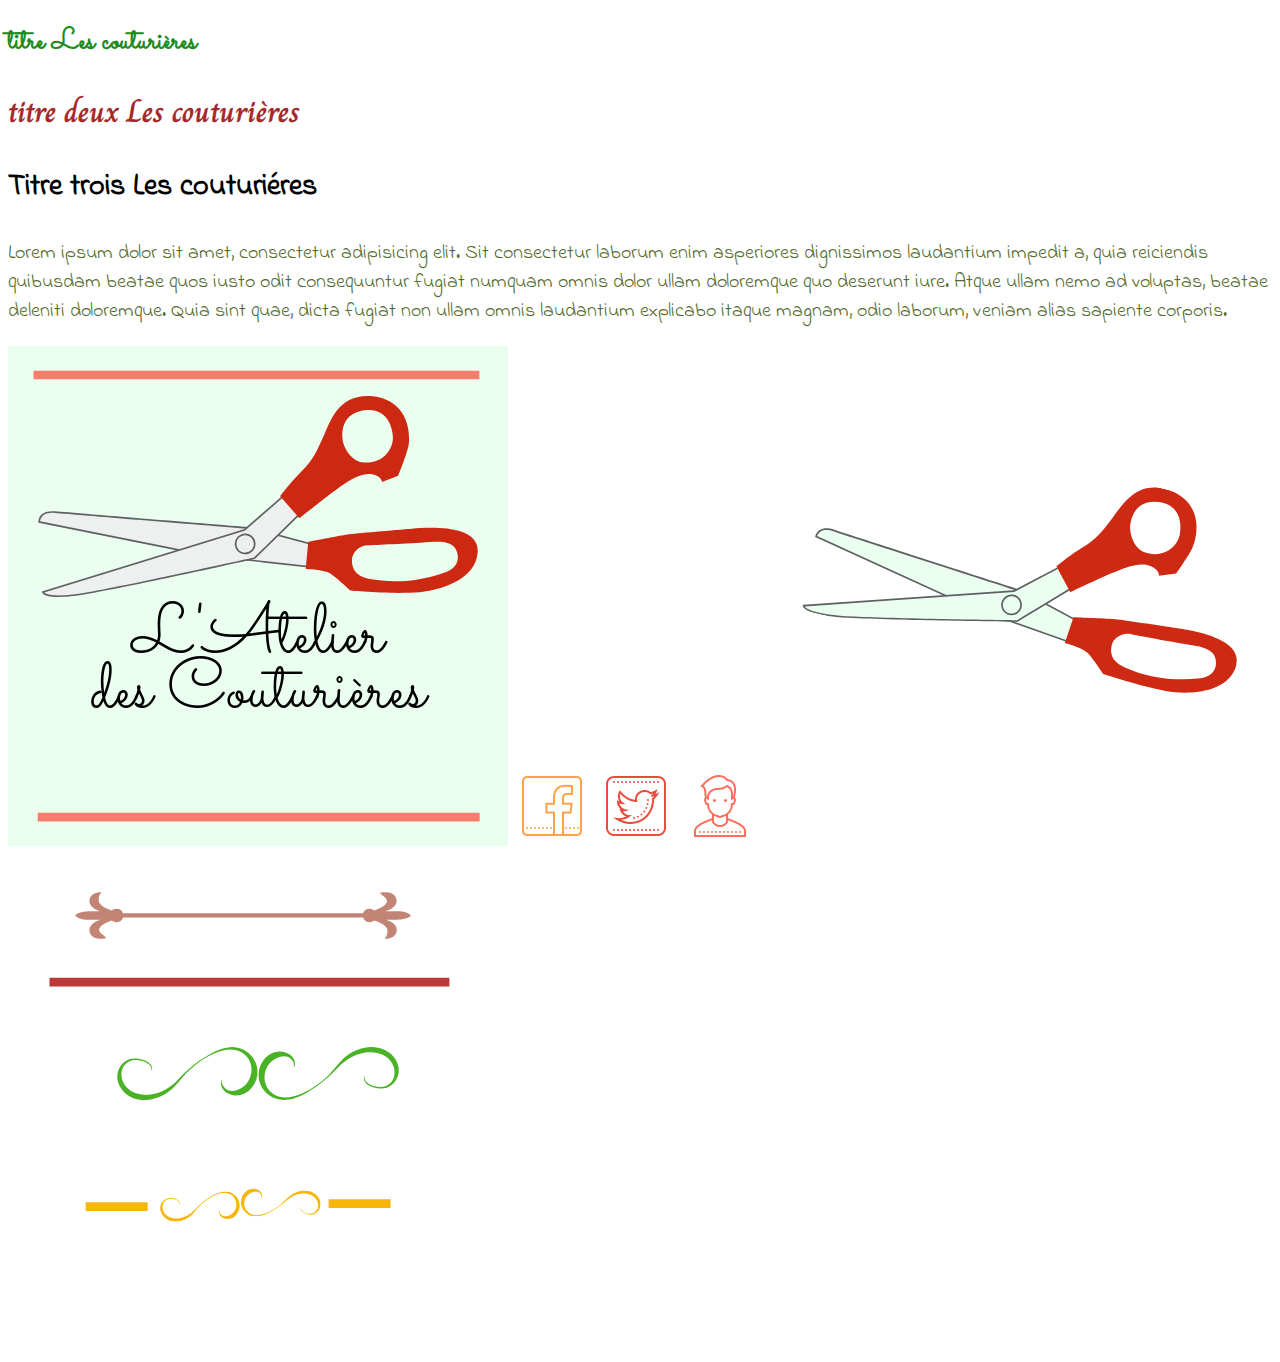
<file: image/couturiérePresentation/index.html>
<!DOCTYPE html>
<html lang="en">
<head>
    <meta charset="UTF-8">
    <link rel="stylesheet" href="css/style.css">
    <link href="https://fonts.googleapis.com/css?family=Thasadith" rel="stylesheet"> 
    <link href="https://fonts.googleapis.com/css?family=Happy+Monkey|Thasadith" rel="stylesheet">
    <link href="https://fonts.googleapis.com/css?family=Happy+Monkey|Indie+Flower|Thasadith" rel="stylesheet"> 
     <link href="https://fonts.googleapis.com/css?family=Happy+Monkey|Indie+Flower|Sacramento|Thasadith" rel="stylesheet"> 
     <link href="https://fonts.googleapis.com/css?family=Charm" rel="stylesheet">
    <title>Charte graphique</title>
</head>
<body>
   
   
   
    <h1>titre Les couturières</h1>
    
    <h2>titre deux Les couturières</h2>
    
    <h3>Titre trois Les couturiéres</h3>
    
    
    <p>Lorem ipsum dolor sit amet, consectetur adipisicing elit. Sit consectetur laborum enim asperiores dignissimos laudantium impedit a, quia reiciendis quibusdam beatae quos iusto odit consequuntur fugiat numquam omnis dolor ullam doloremque quo deserunt iure. Atque ullam nemo ad voluptas, beatae deleniti doloremque. Quia sint quae, dicta fugiat non ullam omnis laudantium explicabo itaque magnam, odio laborum, veniam alias sapiente corporis.</p>
    
    
    
    <img src="img/Vidi%20Deuxe(1).png" alt="">
    
    
    
    <img src="img/icons8-facebook-80(1).png" alt="">
    <img src="img/icons8-twitter-squared-80.png" alt="">
    
<img src="img/icons8-user-80.png" alt="">
    
    
    
    <img src="img/Vidi%20Deuxe.png" alt="">

    
    <img src="img/barre.png" alt="">
     
    
    
  
    
    
    
    
    
    
    
</body>
</html>
</file>
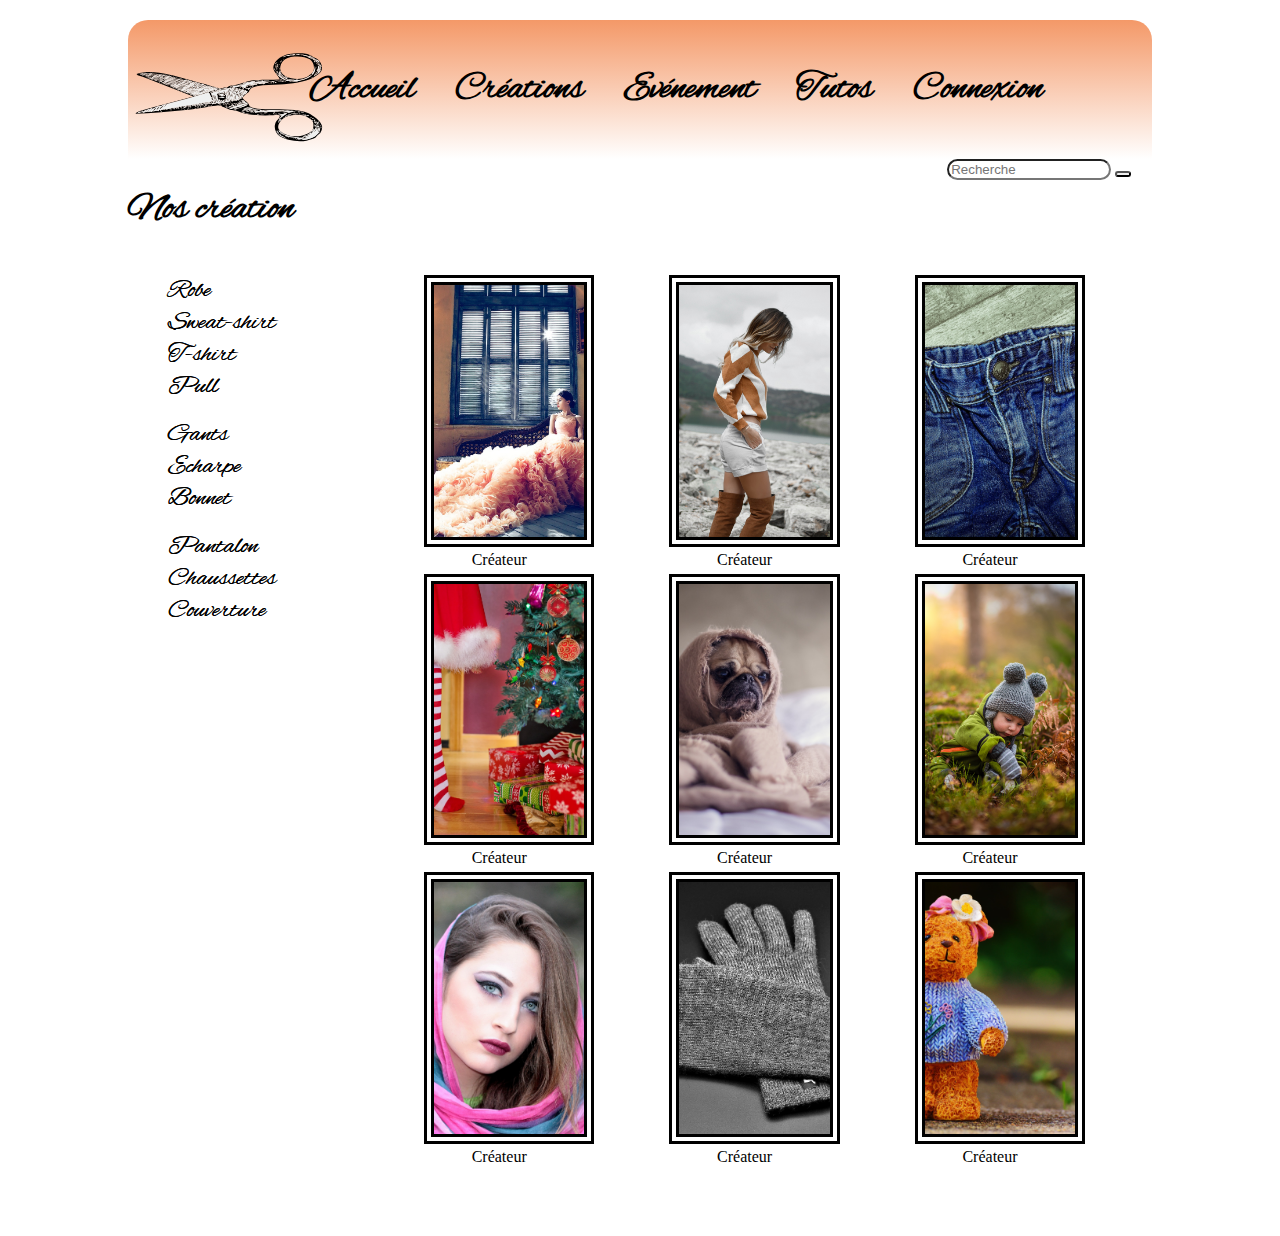
<file: Couture-htmlOnly/creation.html>
<!DOCTYPE html>
<html>

<head>
    <meta charset="UTF-8">
    <meta name="viewport" content="width=device-width, initial-scale=1.0">
    <meta http-equiv="X-UA-Compatible" content="ie=edge">
    <link rel="stylesheet" href="https://use.fontawesome.com/releases/v5.6.3/css/all.css" integrity="sha384-UHRtZLI+pbxtHCWp1t77Bi1L4ZtiqrqD80Kn4Z8NTSRyMA2Fd33n5dQ8lWUE00s/"
        crossorigin="anonymous">
    <link rel="stylesheet" href="https://stackpath.bootstrapcdn.com/bootstrap/4.2.1/css/bootstrap.min.css" integrity="sha384-GJzZqFGwb1QTTN6wy59ffF1BuGJpLSa9DkKMp0DgiMDm4iYMj70gZWKYbI706tWS"
        crossorigin="anonymous">
    <link rel="stylesheet" href="css/generale.css">
    <link rel="stylesheet" href="css/creation.css">
    <title>Document</title>
</head>

<body>
    <main>

        <!-- NAV BAR -->

        <nav>
            <div class="ciseau"></div>
            <ul>

                <li><a href="Index.html">Accueil</a></li>
                <li><a href="creation.html">Créations</a></li>
                <li><a href="#">Evénement</a></li>
                <li class="tuto-hover">Tutos
                    <ul class="tuto">
                        <li><a href="tuto-niveau.html">Niveau</a></li>
                        <li><a href="tuto-type.html">Support</a></li>
                    </ul>
                </li>
                <li><a href="#">Connexion</a></li>
            </ul>
        </nav>
        <section class="central-top">
            <h1>Nos création</h1>
            <div>
                <input type="search" placeholder="Recherche" name="barreDeRecherche">
                <button class="btn btn-light"><i class="fas fa-search"></i></button>
            </div>
        </section>

        <!-- SECTION CENTRAL -->

        <section class="central-creation">
            <aside>
                <ul>
                    <li>Robe</li>
                    <li>Sweat-shirt</li>
                    <li>T-shirt</li>
                    <li>Pull</li>
                </ul>
                <ul>
                    <li>Gants</li>
                    <li>Echarpe</li>
                    <li>Bonnet</li>
                </ul>
                <ul>
                    <li>Pantalon</li>
                    <li>Chaussettes</li>
                    <li>Couverture</li>
                </ul>
            </aside>

            <article class="description">
                <figure>
                    <img src="image/creations/robeMariePeau.jpg" alt="">
                    <figcaption> <a href="#">Créateur</a></figcaption>
                </figure>
                <figure>
                    <img src="image/creations/sweat-shirt.jpg" alt="">
                    <figcaption> <a href="#">Créateur</a></figcaption>
                </figure>
                <figure>
                    <img src="image/creations/pantalon.jpg" alt="">
                    <figcaption> <a href="#">Créateur</a></figcaption>
                </figure>
                <figure>
                    <img src="image/creations/chaussette.jpg" alt="">
                    <figcaption> <a href="#">Créateur</a></figcaption>
                </figure>
                <figure>
                    <img src="image/creations/couverture.jpg" alt="">
                    <figcaption> <a href="#">Créateur</a></figcaption>
                </figure>
                <figure>
                    <img src="image/creations/bonnet(copie).jpg" alt="">
                    <figcaption> <a href="#">Créateur</a></figcaption>
                </figure>
                <figure>
                    <img src="image/creations/echarpe.jpg" alt="">
                    <figcaption> <a href="#">Créateur</a></figcaption>
                </figure>
                <figure>
                    <img src="image/creations/gant.jpg" alt="">
                    <figcaption> <a href="#">Créateur</a></figcaption>
                </figure>
                <figure>
                    <img src="image/creations/PullDoudou.jpg" alt="">
                    <figcaption> <a href="#">Créateur</a></figcaption>
                </figure>

            </article>
        </section>

        <!-- FOOTER -->

        <footer>
            <ul>
                <li><a href="#"><i class="fab fa-facebook fa-2x"></i></a></li>
                <li><a href="#"><i class="fab fa-google fa-2x"></i></a></li>
                <li><a href="#"><i class="fab fa-twitter fa-2x"></i></a></li>
            </ul>
        </footer>
    </main>
</body>

</html>
</file>
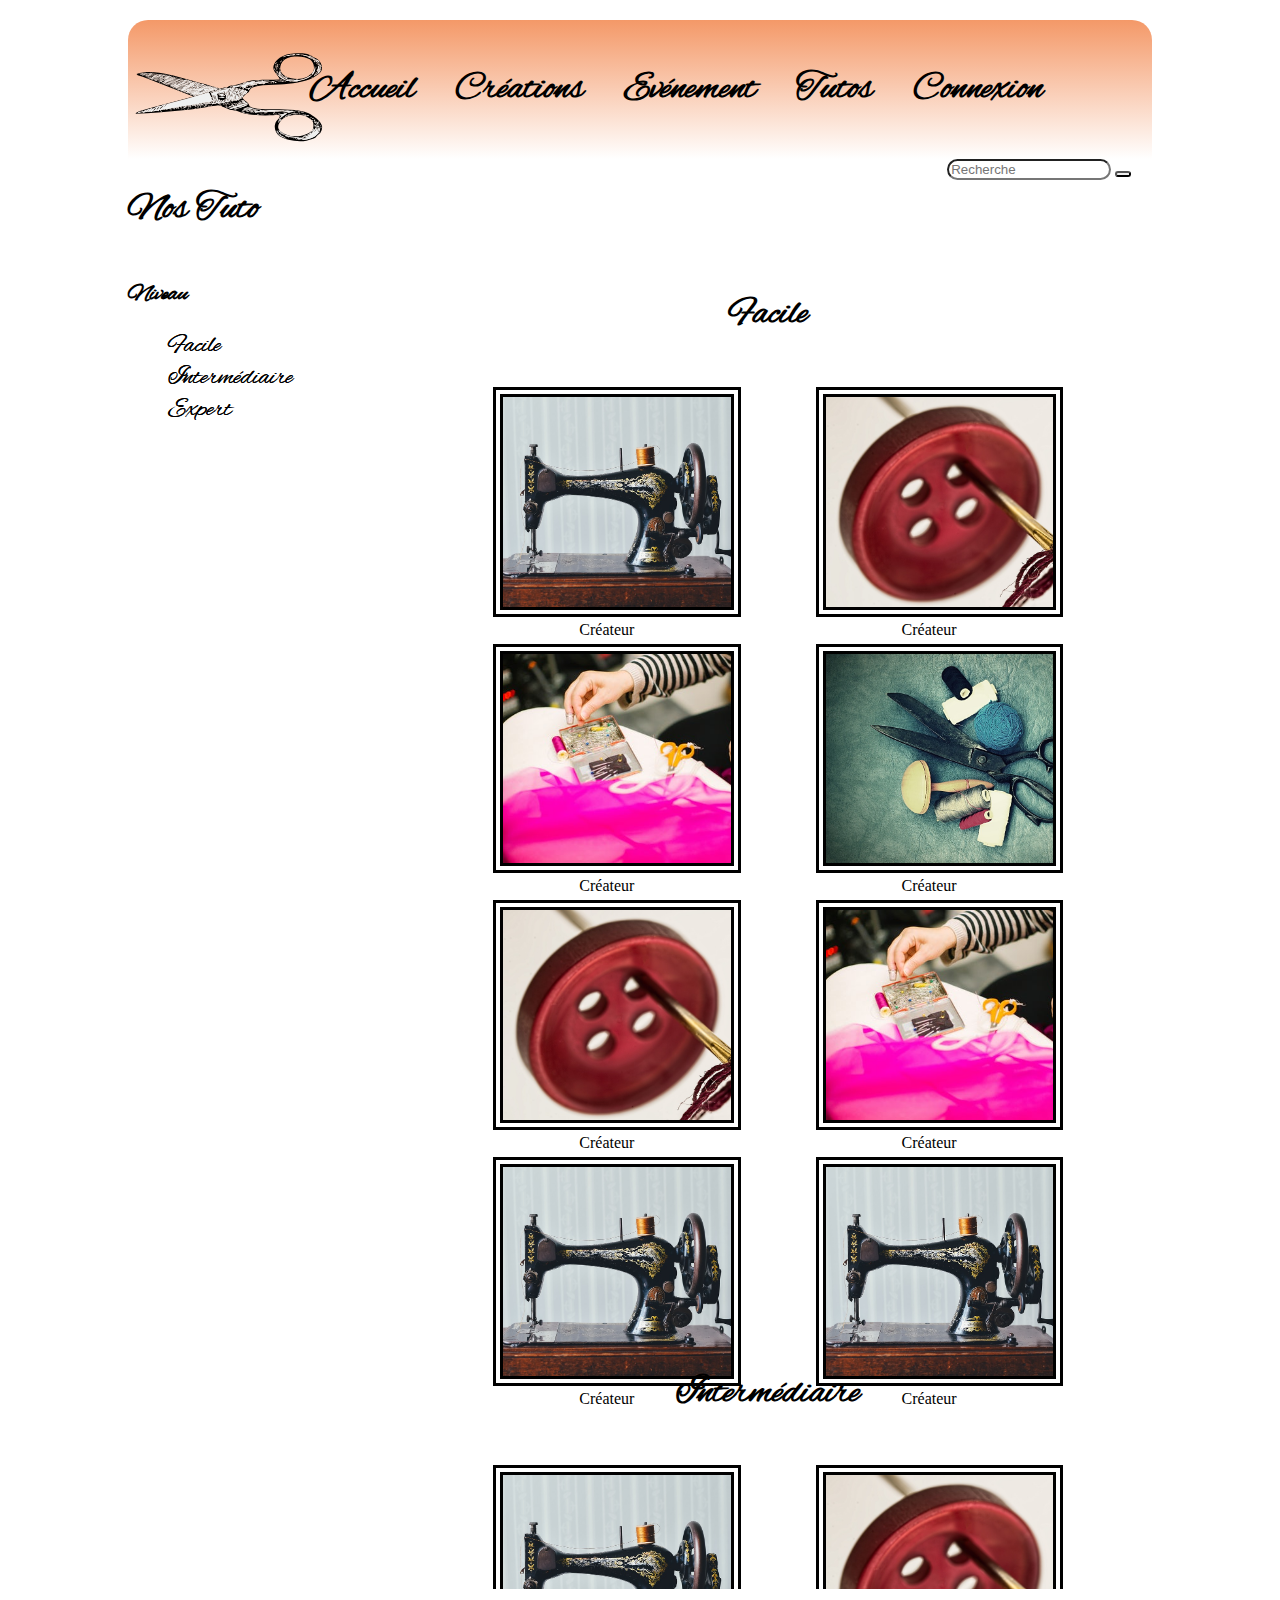
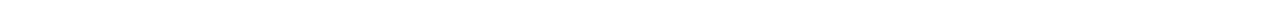
<file: Couture-htmlOnly/tuto-niveau.html>
<!DOCTYPE html>
<html>

<head>
    <meta charset="UTF-8">
    <meta name="viewport" content="width=device-width, initial-scale=1.0">
    <meta http-equiv="X-UA-Compatible" content="ie=edge">
    <link rel="stylesheet" href="https://use.fontawesome.com/releases/v5.6.3/css/all.css" integrity="sha384-UHRtZLI+pbxtHCWp1t77Bi1L4ZtiqrqD80Kn4Z8NTSRyMA2Fd33n5dQ8lWUE00s/"
        crossorigin="anonymous">
    <link rel="stylesheet" href="https://stackpath.bootstrapcdn.com/bootstrap/4.2.1/css/bootstrap.min.css" integrity="sha384-GJzZqFGwb1QTTN6wy59ffF1BuGJpLSa9DkKMp0DgiMDm4iYMj70gZWKYbI706tWS"
        crossorigin="anonymous">
    <link rel="stylesheet" href="css/generale.css">
    <link rel="stylesheet" href="css/tuto-niveau.css">

    <title>Document</title>
</head>

<body>
    <main>

        <!-- NAV BAR -->

        <nav>
            <div class="ciseau"></div>
            <ul>

                <li><a href="Index.html">Accueil</a></li>
                <li><a href="creation.html">Créations</a></li>
                <li><a href="#">Evénement</a></li>
                <li class="tuto-hover">Tutos
                    <ul class="tuto">
                        <li><a href="tuto-niveau.html">Niveau</a></li>
                        <li><a href="tuto-type.html">Support</a></li>
                    </ul>
                </li>
                <li><a href="#">Connexion</a></li>
            </ul>
        </nav>
        <section class="central-top">
            <h1>Nos Tuto</h1>
            <div>
                <input type="search" placeholder="Recherche" name="barreDeRecherche">
                <button class="btn btn-light"><i class="fas fa-search"></i></button>
            </div>
        </section>

        <!-- SECTION CENTRAL -->

        <section class="central-tuto">
            <aside>
                <h2>Niveau</h2>

                <ul>
                    <li><a href="#facile">Facile</a></li>
                    <li><a href="#intermediaire">Intermédiaire</a></li>
                    <li><a href="#expert">Expert</a></li>
                </ul>

            </aside>
            <section class="niveau">
                <h2 id="facile">Facile</h2>
                <article class="description">
                    <figure>
                        <img src="image/antique-1838324_960_720.jpg" alt="">
                        <figcaption> <a href="#">Créateur</a></figcaption>
                    </figure>
                    <figure>
                        <img src="image/sewing-needle-541737_960_720.jpg" alt="">
                        <figcaption> <a href="#">Créateur</a></figcaption>
                    </figure>
                    <figure>
                        <img src="image/photo-1457972657980-4c9fddebec8d.jpeg" alt="">
                        <figcaption> <a href="#">Créateur</a></figcaption>
                    </figure>
                    <figure>
                        <img src="image/scissors-1008908_960_720.jpg" alt="">
                        <figcaption> <a href="#">Créateur</a></figcaption>
                    </figure>
                    <figure>
                        <img src="image/sewing-needle-541737_960_720.jpg" alt="">
                        <figcaption> <a href="#">Créateur</a></figcaption>
                    </figure>
                    <figure>
                        <img src="image/photo-1457972657980-4c9fddebec8d.jpeg" alt="">
                        <figcaption> <a href="#">Créateur</a></figcaption>
                    </figure>
                    <figure>
                        <img src="image/antique-1838324_960_720.jpg" alt="">
                        <figcaption> <a href="#">Créateur</a></figcaption>
                    </figure>
                    <figure>
                        <img src="image/antique-1838324_960_720.jpg" alt="">
                        <figcaption> <a href="#">Créateur</a></figcaption>
                    </figure>

                </article>
                <h2 id="intermediaire">Intermédiaire</h2>
                <article class="description">

                    <figure>
                        <img src="image/antique-1838324_960_720.jpg" alt="">
                        <figcaption> <a href="#">Créateur</a></figcaption>
                    </figure>
                    <figure>
                        <img src="image/sewing-needle-541737_960_720.jpg" alt="">
                        <figcaption> <a href="#">Créateur</a></figcaption>
                    </figure>
                    <figure>
                        <img src="image/photo-1457972657980-4c9fddebec8d.jpeg" alt="">
                        <figcaption> <a href="#">Créateur</a></figcaption>
                    </figure>
                    <figure>
                        <img src="image/scissors-1008908_960_720.jpg" alt="">
                        <figcaption> <a href="#">Créateur</a></figcaption>
                    </figure>
                    <figure>
                        <img src="image/sewing-needle-541737_960_720.jpg" alt="">
                        <figcaption> <a href="#">Créateur</a></figcaption>
                    </figure>
                    <figure>
                        <img src="image/photo-1457972657980-4c9fddebec8d.jpeg" alt="">
                        <figcaption> <a href="#">Créateur</a></figcaption>
                    </figure>
                    <figure>
                        <img src="image/antique-1838324_960_720.jpg" alt="">
                        <figcaption> <a href="#">Créateur</a></figcaption>
                    </figure>
                    <figure>
                        <img src="image/antique-1838324_960_720.jpg" alt="">
                        <figcaption> <a href="#">Créateur</a></figcaption>
                    </figure>

                </article>
                <h2 id="expert">Expert</h2>
                <article class="description">

                    <figure>
                        <img src="image/antique-1838324_960_720.jpg" alt="">
                        <figcaption> <a href="#">Créateur</a></figcaption>
                    </figure>
                    <figure>
                        <img src="image/sewing-needle-541737_960_720.jpg" alt="">
                        <figcaption> <a href="#">Créateur</a></figcaption>
                    </figure>
                    <figure>
                        <img src="image/photo-1457972657980-4c9fddebec8d.jpeg" alt="">
                        <figcaption> <a href="#">Créateur</a></figcaption>
                    </figure>
                    <figure>
                        <img src="image/scissors-1008908_960_720.jpg" alt="">
                        <figcaption> <a href="#">Créateur</a></figcaption>
                    </figure>
                    <figure>
                        <img src="image/sewing-needle-541737_960_720.jpg" alt="">
                        <figcaption> <a href="#">Créateur</a></figcaption>
                    </figure>
                    <figure>
                        <img src="image/photo-1457972657980-4c9fddebec8d.jpeg" alt="">
                        <figcaption> <a href="#">Créateur</a></figcaption>
                    </figure>
                    <figure>
                        <img src="image/antique-1838324_960_720.jpg" alt="">
                        <figcaption> <a href="#">Créateur</a></figcaption>
                    </figure>
                    <figure>
                        <img src="image/antique-1838324_960_720.jpg" alt="">
                        <figcaption> <a href="#">Créateur</a></figcaption>
                    </figure>

                </article>
            </section>


        </section>

        <!-- FOOTER -->

        <footer>
            <ul>
                <li><a href="#"><i class="fab fa-facebook fa-2x"></i></a></li>
                <li><a href="#"><i class="fab fa-google fa-2x"></i></a></li>
                <li><a href="#"><i class="fab fa-twitter fa-2x"></i></a></li>
            </ul>
        </footer>
    </main>
</body>

</html>
</file>
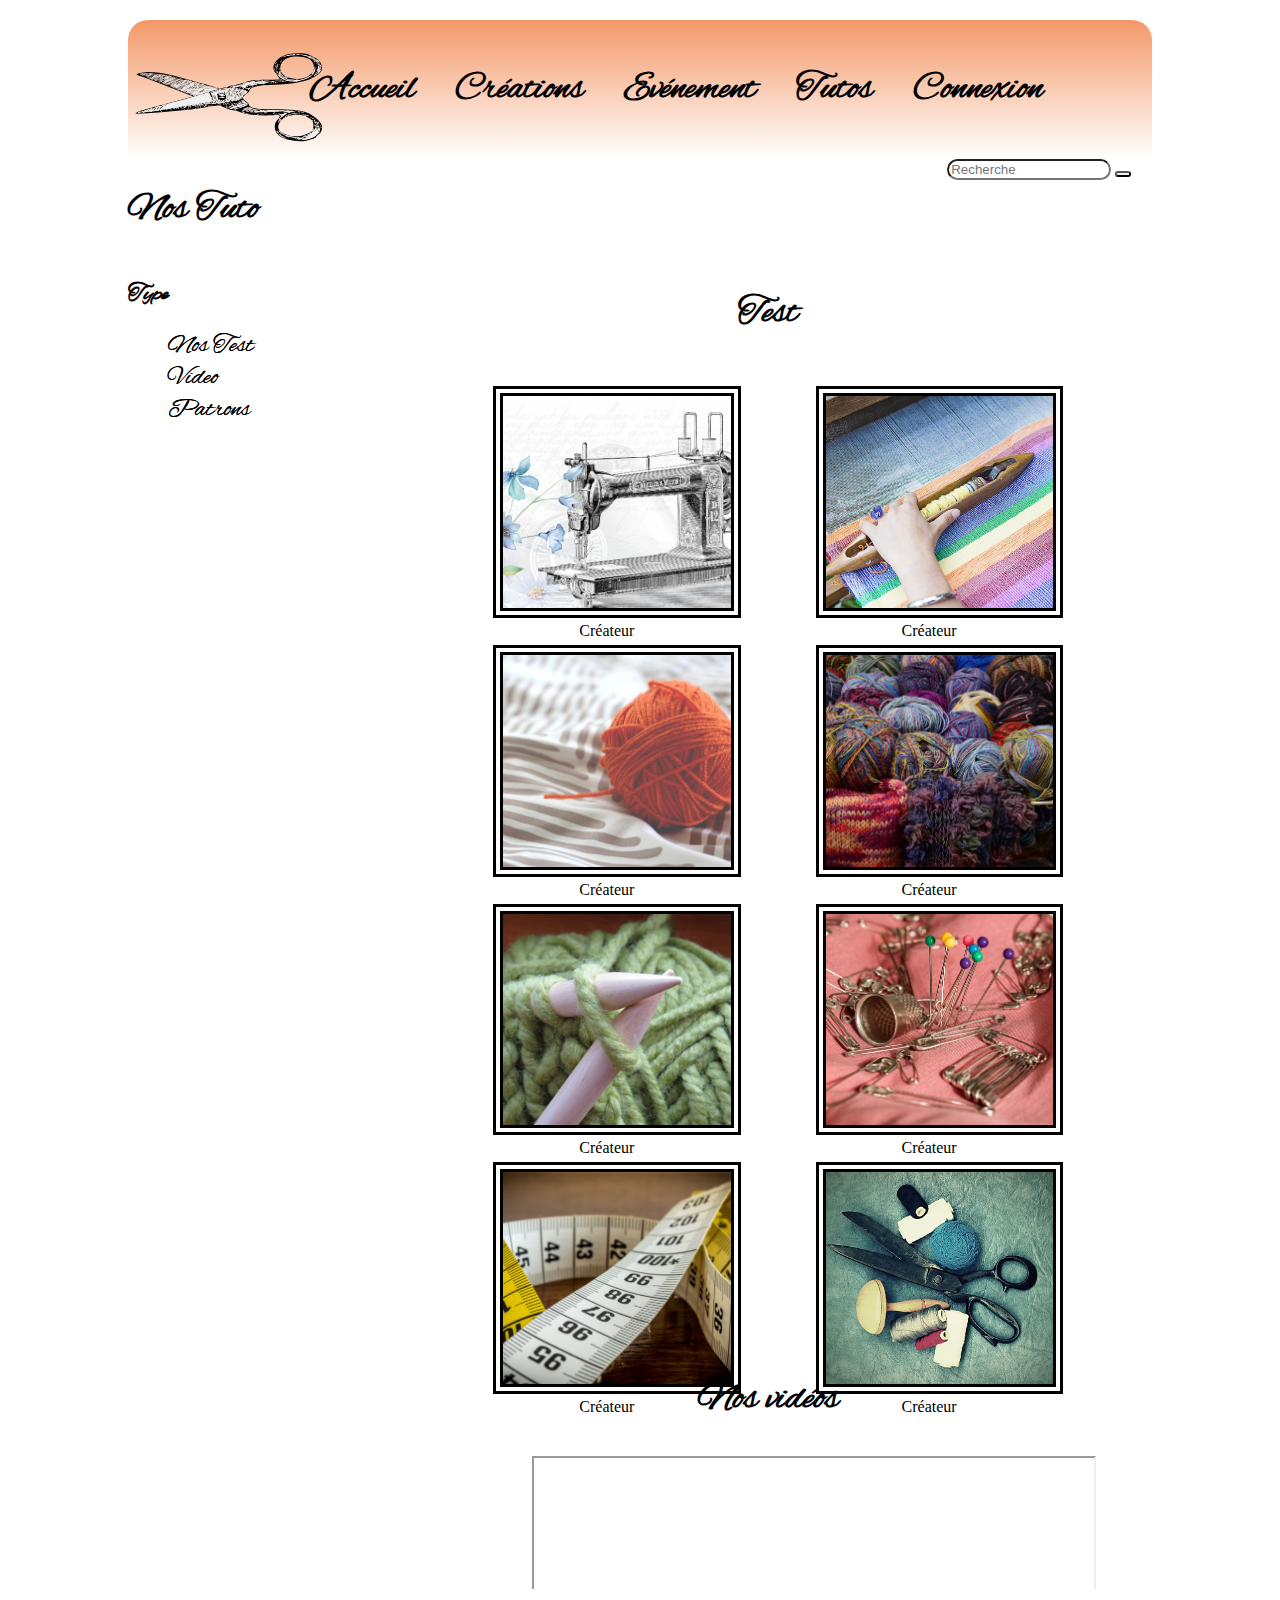
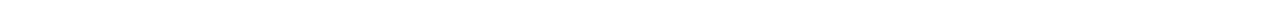
<file: Couture-htmlOnly/tuto-type.html>
<!DOCTYPE html>
<html>

<head>
    <meta charset="UTF-8">
    <meta name="viewport" content="width=device-width, initial-scale=1.0">
    <meta http-equiv="X-UA-Compatible" content="ie=edge">
    <link rel="stylesheet" href="https://use.fontawesome.com/releases/v5.6.3/css/all.css" integrity="sha384-UHRtZLI+pbxtHCWp1t77Bi1L4ZtiqrqD80Kn4Z8NTSRyMA2Fd33n5dQ8lWUE00s/"
        crossorigin="anonymous">
    <link rel="stylesheet" href="https://stackpath.bootstrapcdn.com/bootstrap/4.2.1/css/bootstrap.min.css" integrity="sha384-GJzZqFGwb1QTTN6wy59ffF1BuGJpLSa9DkKMp0DgiMDm4iYMj70gZWKYbI706tWS"
        crossorigin="anonymous">
    <link rel="stylesheet" href="css/generale.css">
    <link rel="stylesheet" href="css/tuto-type.css">

    <title>Document</title>
</head>

<body>
    <main>
        <!-- NAV BAR -->
        <nav>
            <div class="ciseau"></div>
            <ul>

                <li><a href="Index.html">Accueil</a></li>
                <li><a href="creation.html">Créations</a></li>
                <li><a href="#">Evénement</a></li>
                <li class="tuto-hover">Tutos
                    <ul class="tuto">
                        <li><a href="tuto-niveau.html">Niveau</a></li>
                        <li><a href="tuto-type.html">Support</a></li>
                    </ul>
                </li>
                <li><a href="#">Connexion</a></li>
            </ul>
        </nav>
        <section class="central-top">
            <h1>Nos Tuto</h1>
            <div>
                <input type="search" placeholder="Recherche" name="barreDeRecherche">
                <button class="btn btn-light"><i class="fas fa-search"></i></button>
            </div>
        </section>

        <!-- SECTION CENTRAL -->

        <section class="central-tuto">
            <aside>
                <h2>Type</h2>

                <ul>
                    <li><a href="#test">Nos Test</a></li>
                    <li><a href="#video">Video</a></li>
                    <li><a href="#patrons">Patrons</a></li>
                </ul>

            </aside>
            <section class="type">
                <h2 id="test">Test</h2>
                <article class="description">
                    <figure>
                        <img src="image/vintage-1047275_640.jpg" alt="">
                        <figcaption> <a href="#">Créateur</a></figcaption>
                    </figure>
                    <figure>
                        <img src="image/weaving-loom-2571179_1280.jpg" alt="">
                        <figcaption> <a href="#">Créateur</a></figcaption>
                    </figure>
                    <figure>
                        <img src="image/wool-731515_1280.jpg" alt="">
                        <figcaption> <a href="#">Créateur</a></figcaption>
                    </figure>
                    <figure>
                        <img src="image/wool-2197757_1280.jpg" alt="">
                        <figcaption> <a href="#">Créateur</a></figcaption>
                    </figure>
                    <figure>
                        <img src="image/knit-637092_1280.jpg" alt="">
                        <figcaption> <a href="#">Créateur</a></figcaption>
                    </figure>
                    <figure>
                        <img src="image/sewing-661992_1280.jpg" alt="">
                        <figcaption> <a href="#">Créateur</a></figcaption>
                    </figure>
                    <figure>
                        <img src="image/mesure.jpg" alt="">
                        <figcaption> <a href="#">Créateur</a></figcaption>
                    </figure>
                    <figure>
                        <img src="image/scissors-1008908_960_720.jpg" alt="">
                        <figcaption> <a href="#">Créateur</a></figcaption>
                    </figure>

                </article>
                <h2 id="video">Nos vidéos</h2>
                <article class="description youtube">

                    <iframe width="560" height="315" src="https://www.youtube.com/embed/Dn9WCGEpzxs" 
                        allow="accelerometer; autoplay; encrypted-media; gyroscope; picture-in-picture" allowfullscreen></iframe>

                    <iframe width="560" height="315" src="https://www.youtube.com/embed/TO0E_PBkHvA" 
                        allow="accelerometer; autoplay; encrypted-media; gyroscope; picture-in-picture" allowfullscreen></iframe>


                    <iframe width="560" height="315" src="https://www.youtube.com/embed/yM6IguQA_8w" 
                        allow="accelerometer; autoplay; encrypted-media; gyroscope; picture-in-picture" allowfullscreen></iframe>

                    <iframe width="560" height="315" src="https://www.youtube.com/embed/iADeJ_8pFaw" 
                        allow="accelerometer; autoplay; encrypted-media; gyroscope; picture-in-picture" allowfullscreen></iframe>


                </article>
                <h2 id="patrons">Patrons</h2>
                <article class="description">

                    <figure>
                        <img src="image/patrons/Trump.jpg" alt="">
                        <figcaption> <a href="#">Trump</a></figcaption>
                    </figure>
                    <figure>
                        <img src="image/patrons/poutine.jpeg" alt="">
                        <figcaption> <a href="#">Poutine</a></figcaption>
                    </figure>
                    <figure>
                        <img src="image/patrons/macron.jpg" alt="">
                        <figcaption> <a href="#">Macron</a></figcaption>
                    </figure>
                    <figure>
                        <img src="image/patrons/carlos-ghosn.jpg" alt="">
                        <figcaption> <a href="#">Carlos ghosn</a></figcaption>
                    </figure>
                    <figure>
                        <img src="image/patrons/original.jpg" alt="">
                        <figcaption> <a href="#">Christophe de margerie</a></figcaption>
                    </figure>
                    <figure>
                        <img src="image/patrons/steve-jobs.jpg" alt="">
                        <figcaption> <a href="#">Steve jobs</a></figcaption>
                    </figure>
                    <figure>
                        <img src="image/patrons/jeff-bezos.jpeg" alt="">
                        <figcaption> <a href="#">Jeff bezos</a></figcaption>
                    </figure>
                    <figure>
                        <img src="image/patrons/jean-francois-kapes.jpeg" alt="">
                        <figcaption> <a href="#">The only one JFK</a></figcaption>
                    </figure>

                </article>
            </section>


        </section>

        <!-- FOOTER -->

        <footer>
            <ul>
                <li><a href="#"><i class="fab fa-facebook fa-2x"></i></a></li>
                <li><a href="#"><i class="fab fa-google fa-2x"></i></a></li>
                <li><a href="#"><i class="fab fa-twitter fa-2x"></i></a></li>
            </ul>
        </footer>
    </main>
</body>

</html>
</file>
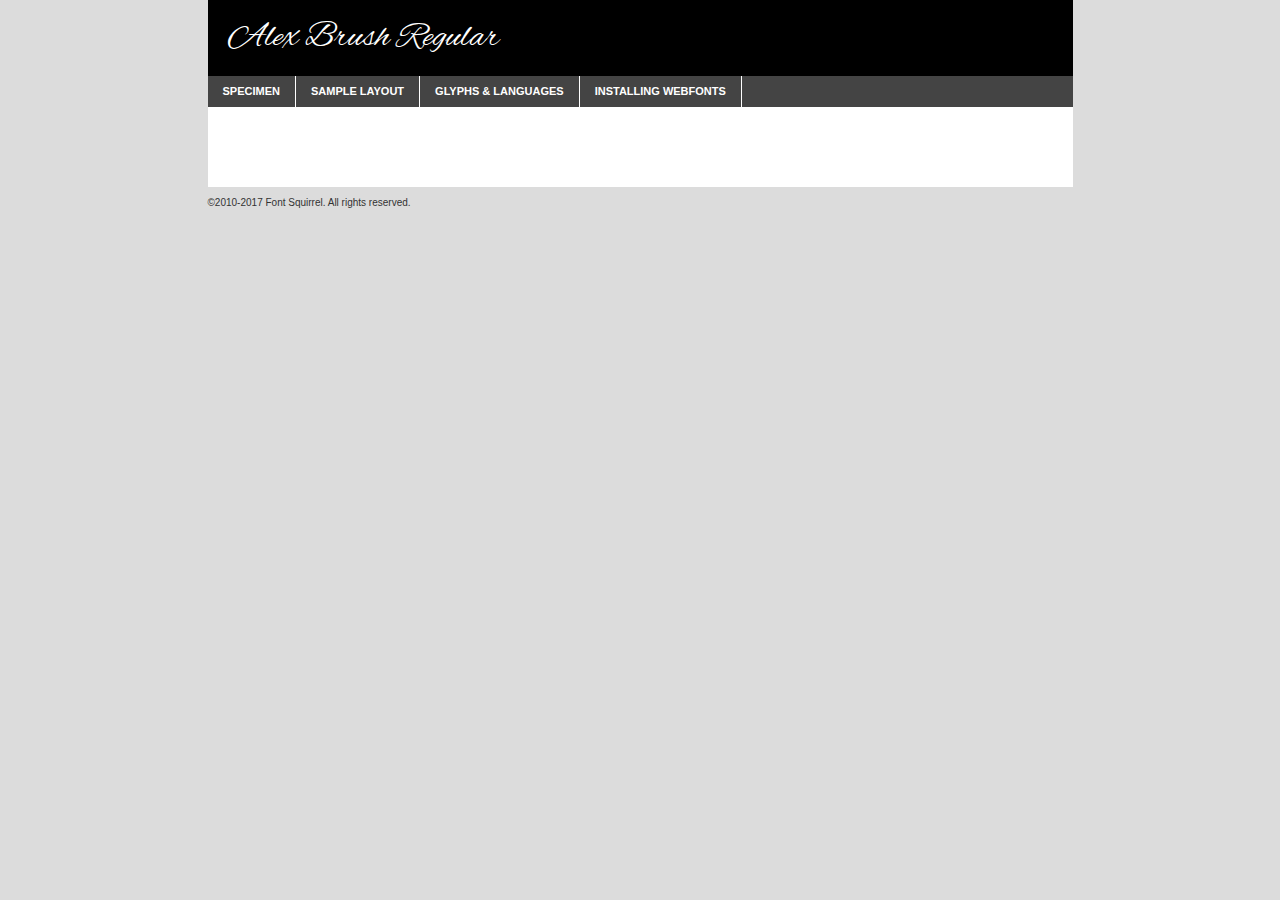
<file: font/alex-brush/alexbrush-regular-demo.html>
<!DOCTYPE html PUBLIC "-//W3C//DTD XHTML 1.0 Transitional//EN"
	"http://www.w3.org/TR/xhtml1/DTD/xhtml1-transitional.dtd">

<html xmlns="http://www.w3.org/1999/xhtml" xml:lang="en" lang="en">
<head>
	<meta http-equiv="Content-Type" content="text/html; charset=utf-8" />
	<script src="http://ajax.googleapis.com/ajax/libs/jquery/1.7.2/jquery.min.js" type="text/javascript" charset="utf-8"></script>
	<script type="text/javascript">
	(function($){$.fn.easyTabs=function(option){var param=jQuery.extend({fadeSpeed:"fast",defaultContent:1,activeClass:'active'},option);$(this).each(function(){var thisId="#"+this.id;if(param.defaultContent==''){param.defaultContent=1;}
	if(typeof param.defaultContent=="number")
	{var defaultTab=$(thisId+" .tabs li:eq("+(param.defaultContent-1)+") a").attr('href').substr(1);}else{var defaultTab=param.defaultContent;}
	$(thisId+" .tabs li a").each(function(){var tabToHide=$(this).attr('href').substr(1);$("#"+tabToHide).addClass('easytabs-tab-content');});hideAll();changeContent(defaultTab);function hideAll(){$(thisId+" .easytabs-tab-content").hide();}
	function changeContent(tabId){hideAll();$(thisId+" .tabs li").removeClass(param.activeClass);$(thisId+" .tabs li a[href=#"+tabId+"]").closest('li').addClass(param.activeClass);if(param.fadeSpeed!="none")
	{$(thisId+" #"+tabId).fadeIn(param.fadeSpeed);}else{$(thisId+" #"+tabId).show();}}
	$(thisId+" .tabs li").click(function(){var tabId=$(this).find('a').attr('href').substr(1);changeContent(tabId);return false;});});}})(jQuery);
	</script>
	<link rel="stylesheet" href="specimen_files/specimen_stylesheet.css" type="text/css" charset="utf-8" />
	<link rel="stylesheet" href="stylesheet.css" type="text/css" charset="utf-8" />

	<style type="text/css">
					body{
				font-family: 'alex_brushregular';
							}
		</style>

	<title>Alex Brush Regular Specimen</title>
	
	
	<script type="text/javascript" charset="utf-8">
		$(document).ready(function() {
			$('#container').easyTabs({defaultContent:1});
		});
	</script>
</head>

<body>
<div id="container">
	<div id="header">
		Alex Brush Regular	</div>
	<ul class="tabs">
		<li><a href="#specimen">Specimen</a></li>
		<li><a href="#layout">Sample Layout</a></li>
				<li><a href="#glyphs">Glyphs &amp; Languages</a></li>
		<li><a href="#installing">Installing Webfonts</a></li>
		
	</ul>
	
	<div id="main_content">

		
			<div id="specimen">
		
				<div class="section">
					<div class="grid12 firstcol">
						<div class="huge">AaBb</div>
					</div>
				</div>
		
				<div class="section">
					<div class="glyph_range">A&#x200B;B&#x200b;C&#x200b;D&#x200b;E&#x200b;F&#x200b;G&#x200b;H&#x200b;I&#x200b;J&#x200b;K&#x200b;L&#x200b;M&#x200b;N&#x200b;O&#x200b;P&#x200b;Q&#x200b;R&#x200b;S&#x200b;T&#x200b;U&#x200b;V&#x200b;W&#x200b;X&#x200b;Y&#x200b;Z&#x200b;a&#x200b;b&#x200b;c&#x200b;d&#x200b;e&#x200b;f&#x200b;g&#x200b;h&#x200b;i&#x200b;j&#x200b;k&#x200b;l&#x200b;m&#x200b;n&#x200b;o&#x200b;p&#x200b;q&#x200b;r&#x200b;s&#x200b;t&#x200b;u&#x200b;v&#x200b;w&#x200b;x&#x200b;y&#x200b;z&#x200b;1&#x200b;2&#x200b;3&#x200b;4&#x200b;5&#x200b;6&#x200b;7&#x200b;8&#x200b;9&#x200b;0&#x200b;&amp;&#x200b;.&#x200b;,&#x200b;?&#x200b;!&#x200b;&#64;&#x200b;(&#x200b;)&#x200b;#&#x200b;$&#x200b;%&#x200b;*&#x200b;+&#x200b;-&#x200b;=&#x200b;:&#x200b;;</div>
				</div>
				<div class="section">
					<div class="grid12 firstcol">
						<table class="sample_table">
							<tr><td>10</td><td class="size10">abcdefghijklmnopqrstuvwxyzABCDEFGHIJKLMNOPQRSTUVWXYZ0123456789abcdefghijklmnopqrstuvwxyzABCDEFGHIJKLMNOPQRSTUVWXYZ0123456789abcdefghijklmnopqrstuvwxyzABCDEFGHIJKLMNOPQRSTUVWXYZ</td></tr>
							<tr><td>11</td><td class="size11">abcdefghijklmnopqrstuvwxyzABCDEFGHIJKLMNOPQRSTUVWXYZ0123456789abcdefghijklmnopqrstuvwxyzABCDEFGHIJKLMNOPQRSTUVWXYZ0123456789abcdefghijklmnopqrstuvwxyzABCDEFGHIJKLMNOPQRSTUVWXYZ</td></tr>
							<tr><td>12</td><td class="size12">abcdefghijklmnopqrstuvwxyzABCDEFGHIJKLMNOPQRSTUVWXYZ0123456789abcdefghijklmnopqrstuvwxyzABCDEFGHIJKLMNOPQRSTUVWXYZ0123456789abcdefghijklmnopqrstuvwxyzABCDEFGHIJKLMNOPQRSTUVWXYZ</td></tr>
							<tr><td>13</td><td class="size13">abcdefghijklmnopqrstuvwxyzABCDEFGHIJKLMNOPQRSTUVWXYZ0123456789abcdefghijklmnopqrstuvwxyzABCDEFGHIJKLMNOPQRSTUVWXYZ0123456789abcdefghijklmnopqrstuvwxyzABCDEFGHIJKLMNOPQRSTUVWXYZ</td></tr>
							<tr><td>14</td><td class="size14">abcdefghijklmnopqrstuvwxyzABCDEFGHIJKLMNOPQRSTUVWXYZ0123456789abcdefghijklmnopqrstuvwxyzABCDEFGHIJKLMNOPQRSTUVWXYZ0123456789abcdefghijklmnopqrstuvwxyzABCDEFGHIJKLMNOPQRSTUVWXYZ</td></tr>
							<tr><td>16</td><td class="size16">abcdefghijklmnopqrstuvwxyzABCDEFGHIJKLMNOPQRSTUVWXYZ0123456789abcdefghijklmnopqrstuvwxyzABCDEFGHIJKLMNOPQRSTUVWXYZ</td></tr>
							<tr><td>18</td><td class="size18">abcdefghijklmnopqrstuvwxyzABCDEFGHIJKLMNOPQRSTUVWXYZ0123456789abcdefghijklmnopqrstuvwxyzABCDEFGHIJKLMNOPQRSTUVWXYZ</td></tr>
							<tr><td>20</td><td class="size20">abcdefghijklmnopqrstuvwxyzABCDEFGHIJKLMNOPQRSTUVWXYZ0123456789abcdefghijklmnopqrstuvwxyzABCDEFGHIJKLMNOPQRSTUVWXYZ</td></tr>
							<tr><td>24</td><td class="size24">abcdefghijklmnopqrstuvwxyzABCDEFGHIJKLMNOPQRSTUVWXYZ0123456789abcdefghijklmnopqrstuvwxyzABCDEFGHIJKLMNOPQRSTUVWXYZ</td></tr>
							<tr><td>30</td><td class="size30">abcdefghijklmnopqrstuvwxyzABCDEFGHIJKLMNOPQRSTUVWXYZ0123456789abcdefghijklmnopqrstuvwxyzABCDEFGHIJKLMNOPQRSTUVWXYZ</td></tr>
							<tr><td>36</td><td class="size36">abcdefghijklmnopqrstuvwxyzABCDEFGHIJKLMNOPQRSTUVWXYZ0123456789abcdefghijklmnopqrstuvwxyzABCDEFGHIJKLMNOPQRSTUVWXYZ</td></tr>
							<tr><td>48</td><td class="size48">abcdefghijklmnopqrstuvwxyzABCDEFGHIJKLMNOPQRSTUVWXYZ0123456789abcdefghijklmnopqrstuvwxyzABCDEFGHIJKLMNOPQRSTUVWXYZ</td></tr>
							<tr><td>60</td><td class="size60">abcdefghijklmnopqrstuvwxyzABCDEFGHIJKLMNOPQRSTUVWXYZ0123456789abcdefghijklmnopqrstuvwxyzABCDEFGHIJKLMNOPQRSTUVWXYZ</td></tr>
							<tr><td>72</td><td class="size72">abcdefghijklmnopqrstuvwxyzABCDEFGHIJKLMNOPQRSTUVWXYZ0123456789abcdefghijklmnopqrstuvwxyzABCDEFGHIJKLMNOPQRSTUVWXYZ</td></tr>
							<tr><td>90</td><td class="size90">abcdefghijklmnopqrstuvwxyzABCDEFGHIJKLMNOPQRSTUVWXYZ0123456789abcdefghijklmnopqrstuvwxyzABCDEFGHIJKLMNOPQRSTUVWXYZ</td></tr>
						</table>
				
					</div>
			
				</div>
		
		
		
								<div class="section" id="bodycomparison">


										<div id="xheight">
				<div class="fontbody">&#x25FC;&#x25FC;&#x25FC;&#x25FC;&#x25FC;&#x25FC;&#x25FC;&#x25FC;&#x25FC;&#x25FC;&#x25FC;&#x25FC;&#x25FC;&#x25FC;&#x25FC;&#x25FC;&#x25FC;&#x25FC;&#x25FC;&#x25FC;&#x25FC;&#x25FC;&#x25FC;&#x25FC;&#x25FC;&#x25FC;&#x25FC;&#x25FC;&#x25FC;&#x25FC;&#x25FC;&#x25FC;&#x25FC;&#x25FC;&#x25FC;&#x25FC;&#x25FC;&#x25FC;&#x25FC;&#x25FC;&#x25FC;&#x25FC;&#x25FC;&#x25FC;&#x25FC;&#x25FC;&#x25FC;&#x25FC;&#x25FC;&#x25FC;&#x25FC;&#x25FC;&#x25FC;&#x25FC;&#x25FC;&#x25FC;&#x25FC;&#x25FC;&#x25FC;&#x25FC;&#x25FC;&#x25FC;&#x25FC;&#x25FC;&#x25FC;&#x25FC;&#x25FC;&#x25FC;&#x25FC;&#x25FC;&#x25FC;&#x25FC;&#x25FC;&#x25FC;&#x25FC;&#x25FC;&#x25FC;&#x25FC;&#x25FC;&#x25FC;&#x25FC;&#x25FC;&#x25FC;&#x25FC;&#x25FC;&#x25FC;&#x25FC;&#x25FC;&#x25FC;&#x25FC;&#x25FC;&#x25FC;&#x25FC;&#x25FC;&#x25FC;&#x25FC;&#x25FC;&#x25FC;&#x25FC;body</div><div class="arialbody">body</div><div class="verdanabody">body</div><div class="georgiabody">body</div></div>
										<div class="fontbody" style="z-index:1">
											body<span>Alex Brush Regular</span>
										</div>
										<div class="arialbody" style="z-index:1">
											body<span>Arial</span>
										</div>
										<div class="verdanabody" style="z-index:1">
											body<span>Verdana</span>
										</div>
										<div class="georgiabody" style="z-index:1">
											body<span>Georgia</span>
										</div>



								</div>
		
		
				<div class="section psample psample_row1" id="">
					
					<div class="grid2 firstcol">
						<p class="size10"><span>10.</span>Aenean lacinia bibendum nulla sed consectetur. Fusce dapibus, tellus ac cursus commodo, tortor mauris condimentum nibh, ut fermentum massa justo sit amet risus. Nullam id dolor id nibh ultricies vehicula ut id elit. Cum sociis natoque penatibus et magnis dis parturient montes, nascetur ridiculus mus. Nulla vitae elit libero, a pharetra augue.</p>
			
					</div>
					<div class="grid3">
						<p class="size11"><span>11.</span>Aenean lacinia bibendum nulla sed consectetur. Fusce dapibus, tellus ac cursus commodo, tortor mauris condimentum nibh, ut fermentum massa justo sit amet risus. Nullam id dolor id nibh ultricies vehicula ut id elit. Cum sociis natoque penatibus et magnis dis parturient montes, nascetur ridiculus mus. Nulla vitae elit libero, a pharetra augue.</p>
			
					</div>
					<div class="grid3">
						<p class="size12"><span>12.</span>Aenean lacinia bibendum nulla sed consectetur. Fusce dapibus, tellus ac cursus commodo, tortor mauris condimentum nibh, ut fermentum massa justo sit amet risus. Nullam id dolor id nibh ultricies vehicula ut id elit. Cum sociis natoque penatibus et magnis dis parturient montes, nascetur ridiculus mus. Nulla vitae elit libero, a pharetra augue.</p>
			
					</div>
					<div class="grid4">
						<p class="size13"><span>13.</span>Aenean lacinia bibendum nulla sed consectetur. Fusce dapibus, tellus ac cursus commodo, tortor mauris condimentum nibh, ut fermentum massa justo sit amet risus. Nullam id dolor id nibh ultricies vehicula ut id elit. Cum sociis natoque penatibus et magnis dis parturient montes, nascetur ridiculus mus. Nulla vitae elit libero, a pharetra augue.</p>
			
					</div>
					<div class="white_blend"></div>
					
				</div>
				<div class="section psample psample_row2" id="">
					<div class="grid3 firstcol">
						<p class="size14"><span>14.</span>Aenean lacinia bibendum nulla sed consectetur. Fusce dapibus, tellus ac cursus commodo, tortor mauris condimentum nibh, ut fermentum massa justo sit amet risus. Nullam id dolor id nibh ultricies vehicula ut id elit. Cum sociis natoque penatibus et magnis dis parturient montes, nascetur ridiculus mus. Nulla vitae elit libero, a pharetra augue.</p>
			
					</div>
					<div class="grid4">
						<p class="size16"><span>16.</span>Aenean lacinia bibendum nulla sed consectetur. Fusce dapibus, tellus ac cursus commodo, tortor mauris condimentum nibh, ut fermentum massa justo sit amet risus. Nullam id dolor id nibh ultricies vehicula ut id elit. Cum sociis natoque penatibus et magnis dis parturient montes, nascetur ridiculus mus. Nulla vitae elit libero, a pharetra augue.</p>
			
					</div>
					<div class="grid5">
						<p class="size18"><span>18.</span>Aenean lacinia bibendum nulla sed consectetur. Fusce dapibus, tellus ac cursus commodo, tortor mauris condimentum nibh, ut fermentum massa justo sit amet risus. Nullam id dolor id nibh ultricies vehicula ut id elit. Cum sociis natoque penatibus et magnis dis parturient montes, nascetur ridiculus mus. Nulla vitae elit libero, a pharetra augue.</p>
			
					</div>

					<div class="white_blend"></div>

				</div>
				
				<div class="section psample psample_row3" id="">
					<div class="grid5 firstcol">
						<p class="size20"><span>20.</span>Aenean lacinia bibendum nulla sed consectetur. Fusce dapibus, tellus ac cursus commodo, tortor mauris condimentum nibh, ut fermentum massa justo sit amet risus. Nullam id dolor id nibh ultricies vehicula ut id elit. Cum sociis natoque penatibus et magnis dis parturient montes, nascetur ridiculus mus. Nulla vitae elit libero, a pharetra augue.</p>
					</div>
					<div class="grid7">
						<p class="size24"><span>24.</span>Aenean lacinia bibendum nulla sed consectetur. Fusce dapibus, tellus ac cursus commodo, tortor mauris condimentum nibh, ut fermentum massa justo sit amet risus. Nullam id dolor id nibh ultricies vehicula ut id elit. Cum sociis natoque penatibus et magnis dis parturient montes, nascetur ridiculus mus. Nulla vitae elit libero, a pharetra augue.</p>
					</div>
					
					<div class="white_blend"></div>
					
				</div>
				
				<div class="section psample psample_row4" id="">
					<div class="grid12 firstcol">
						<p class="size30"><span>30.</span>Aenean lacinia bibendum nulla sed consectetur. Fusce dapibus, tellus ac cursus commodo, tortor mauris condimentum nibh, ut fermentum massa justo sit amet risus. Nullam id dolor id nibh ultricies vehicula ut id elit. Cum sociis natoque penatibus et magnis dis parturient montes, nascetur ridiculus mus. Nulla vitae elit libero, a pharetra augue.</p>
					</div>
					<div class="white_blend"></div>
					
				</div>
				
				
				
				<div class="section psample psample_row1 fullreverse">
					<div class="grid2 firstcol">
						<p class="size10"><span>10.</span>Aenean lacinia bibendum nulla sed consectetur. Fusce dapibus, tellus ac cursus commodo, tortor mauris condimentum nibh, ut fermentum massa justo sit amet risus. Nullam id dolor id nibh ultricies vehicula ut id elit. Cum sociis natoque penatibus et magnis dis parturient montes, nascetur ridiculus mus. Nulla vitae elit libero, a pharetra augue.</p>
			
					</div>
					<div class="grid3">
						<p class="size11"><span>11.</span>Aenean lacinia bibendum nulla sed consectetur. Fusce dapibus, tellus ac cursus commodo, tortor mauris condimentum nibh, ut fermentum massa justo sit amet risus. Nullam id dolor id nibh ultricies vehicula ut id elit. Cum sociis natoque penatibus et magnis dis parturient montes, nascetur ridiculus mus. Nulla vitae elit libero, a pharetra augue.</p>
			
					</div>
					<div class="grid3">
						<p class="size12"><span>12.</span>Aenean lacinia bibendum nulla sed consectetur. Fusce dapibus, tellus ac cursus commodo, tortor mauris condimentum nibh, ut fermentum massa justo sit amet risus. Nullam id dolor id nibh ultricies vehicula ut id elit. Cum sociis natoque penatibus et magnis dis parturient montes, nascetur ridiculus mus. Nulla vitae elit libero, a pharetra augue.</p>
			
					</div>
					<div class="grid4">
						<p class="size13"><span>13.</span>Aenean lacinia bibendum nulla sed consectetur. Fusce dapibus, tellus ac cursus commodo, tortor mauris condimentum nibh, ut fermentum massa justo sit amet risus. Nullam id dolor id nibh ultricies vehicula ut id elit. Cum sociis natoque penatibus et magnis dis parturient montes, nascetur ridiculus mus. Nulla vitae elit libero, a pharetra augue.</p>
			
					</div>
					<div class="black_blend"></div>
					
				</div>
				
				<div class="section psample psample_row2 fullreverse">
					<div class="grid3 firstcol">
						<p class="size14"><span>14.</span>Aenean lacinia bibendum nulla sed consectetur. Fusce dapibus, tellus ac cursus commodo, tortor mauris condimentum nibh, ut fermentum massa justo sit amet risus. Nullam id dolor id nibh ultricies vehicula ut id elit. Cum sociis natoque penatibus et magnis dis parturient montes, nascetur ridiculus mus. Nulla vitae elit libero, a pharetra augue.</p>
			
					</div>
					<div class="grid4">
						<p class="size16"><span>16.</span>Aenean lacinia bibendum nulla sed consectetur. Fusce dapibus, tellus ac cursus commodo, tortor mauris condimentum nibh, ut fermentum massa justo sit amet risus. Nullam id dolor id nibh ultricies vehicula ut id elit. Cum sociis natoque penatibus et magnis dis parturient montes, nascetur ridiculus mus. Nulla vitae elit libero, a pharetra augue.</p>
			
					</div>
					<div class="grid5">
						<p class="size18"><span>18.</span>Aenean lacinia bibendum nulla sed consectetur. Fusce dapibus, tellus ac cursus commodo, tortor mauris condimentum nibh, ut fermentum massa justo sit amet risus. Nullam id dolor id nibh ultricies vehicula ut id elit. Cum sociis natoque penatibus et magnis dis parturient montes, nascetur ridiculus mus. Nulla vitae elit libero, a pharetra augue.</p>
			
					</div>
					<div class="black_blend"></div>

				</div>
				
				<div class="section psample fullreverse psample_row3" id="">
					<div class="grid5 firstcol">
						<p class="size20"><span>20.</span>Aenean lacinia bibendum nulla sed consectetur. Fusce dapibus, tellus ac cursus commodo, tortor mauris condimentum nibh, ut fermentum massa justo sit amet risus. Nullam id dolor id nibh ultricies vehicula ut id elit. Cum sociis natoque penatibus et magnis dis parturient montes, nascetur ridiculus mus. Nulla vitae elit libero, a pharetra augue.</p>
					</div>
					<div class="grid7">
						<p class="size24"><span>24.</span>Aenean lacinia bibendum nulla sed consectetur. Fusce dapibus, tellus ac cursus commodo, tortor mauris condimentum nibh, ut fermentum massa justo sit amet risus. Nullam id dolor id nibh ultricies vehicula ut id elit. Cum sociis natoque penatibus et magnis dis parturient montes, nascetur ridiculus mus. Nulla vitae elit libero, a pharetra augue.</p>
					</div>
					
					<div class="black_blend"></div>
					
				</div>
				
				<div class="section psample fullreverse psample_row4" id="" style="border-bottom: 20px #000 solid;">
					<div class="grid12 firstcol">
						<p class="size30"><span>30.</span>Aenean lacinia bibendum nulla sed consectetur. Fusce dapibus, tellus ac cursus commodo, tortor mauris condimentum nibh, ut fermentum massa justo sit amet risus. Nullam id dolor id nibh ultricies vehicula ut id elit. Cum sociis natoque penatibus et magnis dis parturient montes, nascetur ridiculus mus. Nulla vitae elit libero, a pharetra augue.</p>
					</div>
					<div class="black_blend"></div>
					
				</div>
				
				
				
				
			</div>
			
			<div id="layout">
				
				<div class="section">
					
					<div class="grid12 firstcol">
						<h1>Lorem Ipsum Dolor</h1>
						<h2>Etiam porta sem malesuada magna mollis euismod</h2>
						
						<p class="byline">By <a href="#link">Aenean Lacinia</a></p>
					</div>
				</div>
				<div class="section">
					<div class="grid8 firstcol">
						<p class="large">Donec sed odio dui. Morbi leo risus, porta ac consectetur ac, vestibulum at eros. Fusce dapibus, tellus ac cursus commodo, tortor mauris condimentum nibh, ut fermentum massa justo sit amet risus. </p>

						
						<h3>Pellentesque ornare sem</h3>

						<p>Maecenas sed diam eget risus varius blandit sit amet non magna. Maecenas faucibus mollis interdum. Donec ullamcorper nulla non metus auctor fringilla. Nullam id dolor id nibh ultricies vehicula ut id elit. Nullam id dolor id nibh ultricies vehicula ut id elit. </p>

						<p>Aenean eu leo quam. Pellentesque ornare sem lacinia quam venenatis vestibulum. Lorem ipsum dolor sit amet, consectetur adipiscing elit. Cum sociis natoque penatibus et magnis dis parturient montes, nascetur ridiculus mus. </p>

						<p>Nulla vitae elit libero, a pharetra augue. Praesent commodo cursus magna, vel scelerisque nisl consectetur et. Aenean lacinia bibendum nulla sed consectetur. </p>

						<p>Nullam quis risus eget urna mollis ornare vel eu leo. Nullam quis risus eget urna mollis ornare vel eu leo. Maecenas sed diam eget risus varius blandit sit amet non magna. Donec ullamcorper nulla non metus auctor fringilla. </p>

						<h3>Cras mattis consectetur</h3>

						<p>Aenean eu leo quam. Pellentesque ornare sem lacinia quam venenatis vestibulum. Aenean lacinia bibendum nulla sed consectetur. Integer posuere erat a ante venenatis dapibus posuere velit aliquet. Cras mattis consectetur purus sit amet fermentum. </p>

						<p>Nullam id dolor id nibh ultricies vehicula ut id elit. Nullam quis risus eget urna mollis ornare vel eu leo. Cras mattis consectetur purus sit amet fermentum.</p>
					</div>
					
					<div class="grid4 sidebar">
						
						<div class="box reverse">
							<p class="last">Nullam quis risus eget urna mollis ornare vel eu leo. Donec ullamcorper nulla non metus auctor fringilla. Cras mattis consectetur purus sit amet fermentum. Sed posuere consectetur est at lobortis. Lorem ipsum dolor sit amet, consectetur adipiscing elit. </p>
						</div>
						
						<p class="caption">Maecenas sed diam eget risus varius.</p>

						<p>Vestibulum id ligula porta felis euismod semper. Integer posuere erat a ante venenatis dapibus posuere velit aliquet. Vestibulum id ligula porta felis euismod semper. Sed posuere consectetur est at lobortis. Maecenas sed diam eget risus varius blandit sit amet non magna. Fusce dapibus, tellus ac cursus commodo, tortor mauris condimentum nibh, ut fermentum massa justo sit amet risus. </p>

					

						<p>Duis mollis, est non commodo luctus, nisi erat porttitor ligula, eget lacinia odio sem nec elit. Aenean lacinia bibendum nulla sed consectetur. Vivamus sagittis lacus vel augue laoreet rutrum faucibus dolor auctor. Aenean lacinia bibendum nulla sed consectetur. Nullam quis risus eget urna mollis ornare vel eu leo. </p>

						<p>Praesent commodo cursus magna, vel scelerisque nisl consectetur et. Donec ullamcorper nulla non metus auctor fringilla. Maecenas faucibus mollis interdum. Fusce dapibus, tellus ac cursus commodo, tortor mauris condimentum nibh, ut fermentum massa justo sit amet risus. </p>

					</div>
				</div>
				
			</div>


			



		<div id="glyphs">
			<div class="section">
				<div class="grid12 firstcol">
			
				<h1>Language Support</h1>
				<p>The subset of Alex Brush Regular in this kit supports the following languages:<br />
			
					Albanian, Basque, Breton, Chamorro, Danish, Dutch, English, Faroese, Finnish, French, Frisian, Galician, German, Icelandic, Italian, Malagasy, Norwegian, Portuguese, Spanish, Swedish, Alsatian, Aragonese, Arapaho, Arrernte, Asturian, Aymara, Bislama, Cebuano, Corsican, Fijian, French_creole, Genoese, Gilbertese, Greenlandic, Haitian_creole, Hiligaynon, Hmong, Hopi, Ibanag, Iloko_ilokano, Indonesian, Interglossa_glosa, Interlingua, Irish_gaelic, Jerriais, Lojban, Lombard, Luxembourgeois, Manx, Mohawk, Norfolk_pitcairnese, Occitan, Oromo, Pangasinan, Papiamento, Piedmontese, Potawatomi, Rhaeto-romance, Romansh, Rotokas, Sami_lule, Samoan, Sardinian, Scots_gaelic, Seychelles_creole, Shona, Sicilian, Somali, Southern_ndebele, Swahili, Swati_swazi, Tagalog_filipino_pilipino, Tetum, Tok_pisin, Uyghur_latinized, Volapuk, Walloon, Warlpiri, Xhosa, Yapese, Zulu, Latinbasic, Ubasic, Demo				</p>
				<h1>Glyph Chart</h1>
				<p>The subset of Alex Brush Regular in this kit includes all the glyphs listed below. Unicode entities are included above each glyph to help you insert individual characters into your layout.</p>
				<div id="glyph_chart">
			
																				 <div><p>&amp;#13;</p>&#13;</div>
																				 <div><p>&amp;#32;</p>&#32;</div>
																				 <div><p>&amp;#33;</p>&#33;</div>
																				 <div><p>&amp;#34;</p>&#34;</div>
																				 <div><p>&amp;#35;</p>&#35;</div>
																				 <div><p>&amp;#36;</p>&#36;</div>
																				 <div><p>&amp;#37;</p>&#37;</div>
																				 <div><p>&amp;#38;</p>&#38;</div>
																				 <div><p>&amp;#39;</p>&#39;</div>
																				 <div><p>&amp;#40;</p>&#40;</div>
																				 <div><p>&amp;#41;</p>&#41;</div>
																				 <div><p>&amp;#42;</p>&#42;</div>
																				 <div><p>&amp;#43;</p>&#43;</div>
																				 <div><p>&amp;#44;</p>&#44;</div>
																				 <div><p>&amp;#45;</p>&#45;</div>
																				 <div><p>&amp;#46;</p>&#46;</div>
																				 <div><p>&amp;#47;</p>&#47;</div>
																				 <div><p>&amp;#48;</p>&#48;</div>
																				 <div><p>&amp;#49;</p>&#49;</div>
																				 <div><p>&amp;#50;</p>&#50;</div>
																				 <div><p>&amp;#51;</p>&#51;</div>
																				 <div><p>&amp;#52;</p>&#52;</div>
																				 <div><p>&amp;#53;</p>&#53;</div>
																				 <div><p>&amp;#54;</p>&#54;</div>
																				 <div><p>&amp;#55;</p>&#55;</div>
																				 <div><p>&amp;#56;</p>&#56;</div>
																				 <div><p>&amp;#57;</p>&#57;</div>
																				 <div><p>&amp;#58;</p>&#58;</div>
																				 <div><p>&amp;#59;</p>&#59;</div>
																				 <div><p>&amp;#60;</p>&#60;</div>
																				 <div><p>&amp;#61;</p>&#61;</div>
																				 <div><p>&amp;#62;</p>&#62;</div>
																				 <div><p>&amp;#63;</p>&#63;</div>
																				 <div><p>&amp;#64;</p>&#64;</div>
																				 <div><p>&amp;#65;</p>&#65;</div>
																				 <div><p>&amp;#66;</p>&#66;</div>
																				 <div><p>&amp;#67;</p>&#67;</div>
																				 <div><p>&amp;#68;</p>&#68;</div>
																				 <div><p>&amp;#69;</p>&#69;</div>
																				 <div><p>&amp;#70;</p>&#70;</div>
																				 <div><p>&amp;#71;</p>&#71;</div>
																				 <div><p>&amp;#72;</p>&#72;</div>
																				 <div><p>&amp;#73;</p>&#73;</div>
																				 <div><p>&amp;#74;</p>&#74;</div>
																				 <div><p>&amp;#75;</p>&#75;</div>
																				 <div><p>&amp;#76;</p>&#76;</div>
																				 <div><p>&amp;#77;</p>&#77;</div>
																				 <div><p>&amp;#78;</p>&#78;</div>
																				 <div><p>&amp;#79;</p>&#79;</div>
																				 <div><p>&amp;#80;</p>&#80;</div>
																				 <div><p>&amp;#81;</p>&#81;</div>
																				 <div><p>&amp;#82;</p>&#82;</div>
																				 <div><p>&amp;#83;</p>&#83;</div>
																				 <div><p>&amp;#84;</p>&#84;</div>
																				 <div><p>&amp;#85;</p>&#85;</div>
																				 <div><p>&amp;#86;</p>&#86;</div>
																				 <div><p>&amp;#87;</p>&#87;</div>
																				 <div><p>&amp;#88;</p>&#88;</div>
																				 <div><p>&amp;#89;</p>&#89;</div>
																				 <div><p>&amp;#90;</p>&#90;</div>
																				 <div><p>&amp;#91;</p>&#91;</div>
																				 <div><p>&amp;#92;</p>&#92;</div>
																				 <div><p>&amp;#93;</p>&#93;</div>
																				 <div><p>&amp;#94;</p>&#94;</div>
																				 <div><p>&amp;#95;</p>&#95;</div>
																				 <div><p>&amp;#96;</p>&#96;</div>
																				 <div><p>&amp;#97;</p>&#97;</div>
																				 <div><p>&amp;#98;</p>&#98;</div>
																				 <div><p>&amp;#99;</p>&#99;</div>
																				 <div><p>&amp;#100;</p>&#100;</div>
																				 <div><p>&amp;#101;</p>&#101;</div>
																				 <div><p>&amp;#102;</p>&#102;</div>
																				 <div><p>&amp;#103;</p>&#103;</div>
																				 <div><p>&amp;#104;</p>&#104;</div>
																				 <div><p>&amp;#105;</p>&#105;</div>
																				 <div><p>&amp;#106;</p>&#106;</div>
																				 <div><p>&amp;#107;</p>&#107;</div>
																				 <div><p>&amp;#108;</p>&#108;</div>
																				 <div><p>&amp;#109;</p>&#109;</div>
																				 <div><p>&amp;#110;</p>&#110;</div>
																				 <div><p>&amp;#111;</p>&#111;</div>
																				 <div><p>&amp;#112;</p>&#112;</div>
																				 <div><p>&amp;#113;</p>&#113;</div>
																				 <div><p>&amp;#114;</p>&#114;</div>
																				 <div><p>&amp;#115;</p>&#115;</div>
																				 <div><p>&amp;#116;</p>&#116;</div>
																				 <div><p>&amp;#117;</p>&#117;</div>
																				 <div><p>&amp;#118;</p>&#118;</div>
																				 <div><p>&amp;#119;</p>&#119;</div>
																				 <div><p>&amp;#120;</p>&#120;</div>
																				 <div><p>&amp;#121;</p>&#121;</div>
																				 <div><p>&amp;#122;</p>&#122;</div>
																				 <div><p>&amp;#123;</p>&#123;</div>
																				 <div><p>&amp;#124;</p>&#124;</div>
																				 <div><p>&amp;#125;</p>&#125;</div>
																				 <div><p>&amp;#126;</p>&#126;</div>
																				 <div><p>&amp;#160;</p>&#160;</div>
																				 <div><p>&amp;#161;</p>&#161;</div>
																				 <div><p>&amp;#162;</p>&#162;</div>
																				 <div><p>&amp;#163;</p>&#163;</div>
																				 <div><p>&amp;#164;</p>&#164;</div>
																				 <div><p>&amp;#165;</p>&#165;</div>
																				 <div><p>&amp;#166;</p>&#166;</div>
																				 <div><p>&amp;#167;</p>&#167;</div>
																				 <div><p>&amp;#168;</p>&#168;</div>
																				 <div><p>&amp;#169;</p>&#169;</div>
																				 <div><p>&amp;#170;</p>&#170;</div>
																				 <div><p>&amp;#171;</p>&#171;</div>
																				 <div><p>&amp;#172;</p>&#172;</div>
																				 <div><p>&amp;#173;</p>&#173;</div>
																				 <div><p>&amp;#174;</p>&#174;</div>
																				 <div><p>&amp;#175;</p>&#175;</div>
																				 <div><p>&amp;#176;</p>&#176;</div>
																				 <div><p>&amp;#177;</p>&#177;</div>
																				 <div><p>&amp;#178;</p>&#178;</div>
																				 <div><p>&amp;#179;</p>&#179;</div>
																				 <div><p>&amp;#180;</p>&#180;</div>
																				 <div><p>&amp;#181;</p>&#181;</div>
																				 <div><p>&amp;#182;</p>&#182;</div>
																				 <div><p>&amp;#183;</p>&#183;</div>
																				 <div><p>&amp;#184;</p>&#184;</div>
																				 <div><p>&amp;#185;</p>&#185;</div>
																				 <div><p>&amp;#186;</p>&#186;</div>
																				 <div><p>&amp;#187;</p>&#187;</div>
																				 <div><p>&amp;#188;</p>&#188;</div>
																				 <div><p>&amp;#189;</p>&#189;</div>
																				 <div><p>&amp;#190;</p>&#190;</div>
																				 <div><p>&amp;#191;</p>&#191;</div>
																				 <div><p>&amp;#192;</p>&#192;</div>
																				 <div><p>&amp;#193;</p>&#193;</div>
																				 <div><p>&amp;#194;</p>&#194;</div>
																				 <div><p>&amp;#195;</p>&#195;</div>
																				 <div><p>&amp;#196;</p>&#196;</div>
																				 <div><p>&amp;#197;</p>&#197;</div>
																				 <div><p>&amp;#198;</p>&#198;</div>
																				 <div><p>&amp;#199;</p>&#199;</div>
																				 <div><p>&amp;#200;</p>&#200;</div>
																				 <div><p>&amp;#201;</p>&#201;</div>
																				 <div><p>&amp;#202;</p>&#202;</div>
																				 <div><p>&amp;#203;</p>&#203;</div>
																				 <div><p>&amp;#204;</p>&#204;</div>
																				 <div><p>&amp;#205;</p>&#205;</div>
																				 <div><p>&amp;#206;</p>&#206;</div>
																				 <div><p>&amp;#207;</p>&#207;</div>
																				 <div><p>&amp;#208;</p>&#208;</div>
																				 <div><p>&amp;#209;</p>&#209;</div>
																				 <div><p>&amp;#210;</p>&#210;</div>
																				 <div><p>&amp;#211;</p>&#211;</div>
																				 <div><p>&amp;#212;</p>&#212;</div>
																				 <div><p>&amp;#213;</p>&#213;</div>
																				 <div><p>&amp;#214;</p>&#214;</div>
																				 <div><p>&amp;#215;</p>&#215;</div>
																				 <div><p>&amp;#216;</p>&#216;</div>
																				 <div><p>&amp;#217;</p>&#217;</div>
																				 <div><p>&amp;#218;</p>&#218;</div>
																				 <div><p>&amp;#219;</p>&#219;</div>
																				 <div><p>&amp;#220;</p>&#220;</div>
																				 <div><p>&amp;#221;</p>&#221;</div>
																				 <div><p>&amp;#222;</p>&#222;</div>
																				 <div><p>&amp;#223;</p>&#223;</div>
																				 <div><p>&amp;#224;</p>&#224;</div>
																				 <div><p>&amp;#225;</p>&#225;</div>
																				 <div><p>&amp;#226;</p>&#226;</div>
																				 <div><p>&amp;#227;</p>&#227;</div>
																				 <div><p>&amp;#228;</p>&#228;</div>
																				 <div><p>&amp;#229;</p>&#229;</div>
																				 <div><p>&amp;#230;</p>&#230;</div>
																				 <div><p>&amp;#231;</p>&#231;</div>
																				 <div><p>&amp;#232;</p>&#232;</div>
																				 <div><p>&amp;#233;</p>&#233;</div>
																				 <div><p>&amp;#234;</p>&#234;</div>
																				 <div><p>&amp;#235;</p>&#235;</div>
																				 <div><p>&amp;#236;</p>&#236;</div>
																				 <div><p>&amp;#237;</p>&#237;</div>
																				 <div><p>&amp;#238;</p>&#238;</div>
																				 <div><p>&amp;#239;</p>&#239;</div>
																				 <div><p>&amp;#240;</p>&#240;</div>
																				 <div><p>&amp;#241;</p>&#241;</div>
																				 <div><p>&amp;#242;</p>&#242;</div>
																				 <div><p>&amp;#243;</p>&#243;</div>
																				 <div><p>&amp;#244;</p>&#244;</div>
																				 <div><p>&amp;#245;</p>&#245;</div>
																				 <div><p>&amp;#246;</p>&#246;</div>
																				 <div><p>&amp;#247;</p>&#247;</div>
																				 <div><p>&amp;#248;</p>&#248;</div>
																				 <div><p>&amp;#249;</p>&#249;</div>
																				 <div><p>&amp;#250;</p>&#250;</div>
																				 <div><p>&amp;#251;</p>&#251;</div>
																				 <div><p>&amp;#252;</p>&#252;</div>
																				 <div><p>&amp;#253;</p>&#253;</div>
																				 <div><p>&amp;#254;</p>&#254;</div>
																				 <div><p>&amp;#255;</p>&#255;</div>
																				 <div><p>&amp;#338;</p>&#338;</div>
																				 <div><p>&amp;#339;</p>&#339;</div>
																				 <div><p>&amp;#376;</p>&#376;</div>
																				 <div><p>&amp;#710;</p>&#710;</div>
																				 <div><p>&amp;#732;</p>&#732;</div>
																				 <div><p>&amp;#8192;</p>&#8192;</div>
																				 <div><p>&amp;#8193;</p>&#8193;</div>
																				 <div><p>&amp;#8194;</p>&#8194;</div>
																				 <div><p>&amp;#8195;</p>&#8195;</div>
																				 <div><p>&amp;#8196;</p>&#8196;</div>
																				 <div><p>&amp;#8197;</p>&#8197;</div>
																				 <div><p>&amp;#8198;</p>&#8198;</div>
																				 <div><p>&amp;#8199;</p>&#8199;</div>
																				 <div><p>&amp;#8200;</p>&#8200;</div>
																				 <div><p>&amp;#8201;</p>&#8201;</div>
																				 <div><p>&amp;#8202;</p>&#8202;</div>
																				 <div><p>&amp;#8208;</p>&#8208;</div>
																				 <div><p>&amp;#8209;</p>&#8209;</div>
																				 <div><p>&amp;#8210;</p>&#8210;</div>
																				 <div><p>&amp;#8211;</p>&#8211;</div>
																				 <div><p>&amp;#8212;</p>&#8212;</div>
																				 <div><p>&amp;#8216;</p>&#8216;</div>
																				 <div><p>&amp;#8217;</p>&#8217;</div>
																				 <div><p>&amp;#8218;</p>&#8218;</div>
																				 <div><p>&amp;#8220;</p>&#8220;</div>
																				 <div><p>&amp;#8221;</p>&#8221;</div>
																				 <div><p>&amp;#8222;</p>&#8222;</div>
																				 <div><p>&amp;#8226;</p>&#8226;</div>
																				 <div><p>&amp;#8230;</p>&#8230;</div>
																				 <div><p>&amp;#8239;</p>&#8239;</div>
																				 <div><p>&amp;#8249;</p>&#8249;</div>
																				 <div><p>&amp;#8250;</p>&#8250;</div>
																				 <div><p>&amp;#8287;</p>&#8287;</div>
																				 <div><p>&amp;#8364;</p>&#8364;</div>
																				 <div><p>&amp;#8482;</p>&#8482;</div>
																				 <div><p>&amp;#9724;</p>&#9724;</div>
																				 <div><p>&amp;#64257;</p>&#64257;</div>
																				 <div><p>&amp;#64258;</p>&#64258;</div>
																																						</div>	
				</div>
		
		
			</div>
		</div>
		
		
		<div id="specs">
			
		</div>
	
		<div id="installing">
			<div class="section">
				<div class="grid7 firstcol">
					<h1>Installing Webfonts</h1>
					
					<p>Webfonts are supported by all major browser platforms but not all in the same way. There are currently four different font formats that must be included in order to target all browsers. This includes TTF, WOFF, EOT and SVG.</p>
					
					<h2>1. Upload your webfonts</h2>
					<p>You must upload your webfont kit to your website. They should be in or near the same directory as your CSS files.</p>
					
					<h2>2. Include the webfont stylesheet</h2>
					<p>A special CSS @font-face declaration helps the various browsers select the appropriate font it needs without causing you a bunch of headaches. Learn more about this syntax by reading the <a href="https://www.fontspring.com/blog/further-hardening-of-the-bulletproof-syntax">Fontspring blog post</a> about it. The code for it is as follows:</p>


<code>
@font-face{ 
	font-family: 'MyWebFont';
	src: url('WebFont.eot');
	src: url('WebFont.eot?#iefix') format('embedded-opentype'),
	     url('WebFont.woff') format('woff'),
	     url('WebFont.ttf') format('truetype'),
	     url('WebFont.svg#webfont') format('svg');
}
</code>

	<p>We've already gone ahead and generated the code for you. All you have to do is link to the stylesheet in your HTML, like this:</p>
	<code>&lt;link rel=&quot;stylesheet&quot; href=&quot;stylesheet.css&quot; type=&quot;text/css&quot; charset=&quot;utf-8&quot; /&gt;</code>

					<h2>3. Modify your own stylesheet</h2>
					<p>To take advantage of your new fonts, you must tell your stylesheet to use them. Look at the original @font-face declaration above and find the property called "font-family." The name linked there will be what you use to reference the font. Prepend that webfont name to the font stack in the "font-family" property, inside the selector you want to change. For example:</p>
<code>p { font-family: 'WebFont', Arial, sans-serif; }</code>

<h2>4. Test</h2>
<p>Getting webfonts to work cross-browser <em>can</em> be tricky. Use the information in the sidebar to help you if you find that fonts aren't loading in a particular browser.</p>
				</div>
				
				<div class="grid5 sidebar">
					<div class="box">
						<h2>Troubleshooting<br />Font-Face Problems</h2>
						<p>Having trouble getting your webfonts to load in your new website? Here are some tips to sort out what might be the problem.</p>

						<h3>Fonts not showing in any browser</h3>

						<p>This sounds like you need to work on the plumbing. You either did not upload the fonts to the correct directory, or you did not link the fonts properly in the CSS. If you've confirmed that all this is correct and you still have a problem, take a look at your .htaccess file and see if requests are getting intercepted.</p>

						<h3>Fonts not loading in iPhone or iPad</h3>

						<p>The most common problem here is that you are serving the fonts from an IIS server. IIS refuses to serve files that have unknown MIME types. If that is the case, you must set the MIME type for SVG to "image/svg+xml" in the server settings. Follow these instructions from Microsoft if you need help.</p>

						<h3>Fonts not loading in Firefox</h3>

						<p>The primary reason for this failure? You are still using a version Firefox older than 3.5. So upgrade already! If that isn't it, then you are very likely serving fonts from a different domain. Firefox requires that all font assets be served from the same domain. Lastly it is possible that you need to add WOFF to your list of MIME types (if you are serving via IIS.)</p>

						<h3>Fonts not loading in IE</h3>

						<p>Are you looking at Internet Explorer on an actual Windows machine or are you cheating by using a service like Adobe BrowserLab? Many of these screenshot services do not render @font-face for IE. Best to test it on a real machine.</p>

						<h3>Fonts not loading in IE9</h3>

						<p>IE9, like Firefox, requires that fonts be served from the same domain as the website. Make sure that is the case.</p>
					</div>
				</div>
			</div>
			
		</div>
	
	</div>
	<div id="footer">
		<p>&copy;2010-2017 Font Squirrel. All rights reserved.</p>
	</div>
</div>
</body>
</html>
</file>
<file: image/couturiérePresentation/css/style.css>
h1{
    color:forestgreen;
   font-family: 'Thasadith', sans-serif;

    font-family: 'Happy Monkey', cursive;

    font-family: 'Indie Flower', cursive;

    font-family: 'Sacramento', cursive;
 font-size: 30px;

}

h2{
    color: brown;
    

   font-family: 'Charm', cursive;
 font-size: 30px;

}


h3{
    
    color: ;
    

    font-family: 'Thasadith', sans-serif;

    font-family: 'Happy Monkey', cursive;

    font-family: 'Indie Flower', cursive;
    font-size: 30px;

}



p{
    color: darkolivegreen;
    font-family: 'Thasadith', sans-serif;

    font-family: 'Happy Monkey', cursive;

    font-family: 'Indie Flower', cursive;
    
    font-size: 20px;
}


body{
    
    background-color: white;
}
</file>
<file: Couture-htmlOnly/css/generale.css>
/*GENERAL */

@font-face {
    font-family: 'alex_brushregular';
    src: url('../font/alex-brush/alexbrush-regular-webfont.woff2') format('woff2'),
        url('../font/alex-brush/alexbrush-regular-webfont.woff') format('woff'),
        url('../font/alex-brush/alexbrush-regular-webfont.ttf') format('ttf');
    font-weight: normal;
    font-style: normal;

}

@keyframes slideInFromLeft {
    0% {
        transform: translateX(-75%);
    }

    100% {
        transform: translateX(0);
    }
}

@keyframes slideInFromRight {
    0% {
        transform: translateX(75%);
    }

    100% {
        transform: translateX(0);
    }
}

html {
    scroll-behavior: smooth;
    height: 100%;
}

h1,
h2,
li {
    font-family: 'alex_brushregular', sans-serif;

}

h1 {
    font-size: 3vw;
}

figure:nth-child(odd) {
    animation: 1s ease-out 0s 1 slideInFromLeft;
}

figure:nth-child(even) {
    animation: 1s ease-out 0s 1 slideInFromRight;
}

body {
    width: 80%;
    position: relative;
    height: 100%;
    margin: auto;
    display: grid;
    margin-top: 20px;
    grid-template-rows: 33% 33% 33%;

}

a {
    text-decoration: none;
    color: black;
}

/*BARRE DE RECHERCHE*/

.central-top {
    display: grid;
    grid-template-columns: 80% 20%;
}

/* LISTE STYLE */

aside>ul>li {
    list-style: none;
    font-size: 2vw;
    text-shadow: 0px 0px 0px black;
    transition: text-shadow 1.5s ease-out;
}

aside>ul>li:hover {
    text-shadow: 15px 11px 18px black;

}

/* NAV-BAR */

.ciseau {
    background-image: url(../image/ciseau-ouvert.svg);
    background-repeat: no-repeat;
    width: 200px;
    background-size: 100%;
    margin-top: 20px;
}

.ciseau:hover {
    background: url("../image/ciseaux-fermer.svg");
    background-repeat: no-repeat;
    background-size: 100%;
    margin-top: 20px;
    transition: 2s;
}

nav {
    display: grid;
    grid-template-columns: 10% 1fr;
    background-image: linear-gradient(to top, rgba(255,0,0,0), rgba(241,127,66,0.8));
    border-radius: 20px 20px 0 0;
}

nav>ul {
    text-align: center;
    display: grid;
    grid-template-columns: repeat(6, 1fr);
    list-style: none;
    font-weight: bold;
    font-size: 3vw;
    margin-top: 45px;
    margin-bottom: 45px;
}

nav>ul>li {
    vertical-align: middle;
    grid-row-start: 2;
    font-family: 'alex_brushregular', sans-serif;
    margin-left: 40px;
    color: black;
}

.tuto {
    visibility: hidden;
    position: absolute;
    list-style-type: unset;
    font-size: 1.8vw;
}

.tuto-hover:hover>.tuto {
    visibility: visible;
}

/* FOOTER */
footer {
    position:absolute;
    bottom: Opx;
  
}

footer>ul {
    display: grid;
    grid-template-columns: repeat(6, 40px);
    list-style: none;
}

i {
    transition: all 0.5s ease-in-out;
}

.fa-facebook:hover {
    color: #3b5998;
}

.fa-twitter:hover {
    color: #00acee;
}

.fa-google:hover {
    color: #d62d20;
}

a{
    transition: all 0.5s linear;
    
}
a:hover {
    text-decoration: none;
    
}

/*MEDIA QUERRIES */

@media screen and (max-width: 1100px) {
    body {
        width: 100%;
    }
    nav {
        display:none;
    }
   
}
</file>
<file: Couture-htmlOnly/css/creation.css>
.central-top{
    display: grid;
    grid-template-columns: 80% 20%;
}
input[type=search]{
    width: 80%;
    border-radius: 18px;
}
.btn-light{
    border-radius: 15px;
}

.central-creation {
    display: grid;
    grid-template-columns: 20% 75%;
    justify-content: space-between;
    
}

.description {
    display: grid;
    grid-template-columns: 30% 30% 30%;
    grid-template-rows: 30% 30% 30%;
    grid-gap: 15px;
}
.description > figure > img {
   width: 100%;
   height: 231px;
   min-height: 100%;
   border: 10px double black;
   object-fit: cover;

    object-position: top;
}
figcaption {
    text-align: center;
}
</file>
<file: Couture-htmlOnly/css/tuto-niveau.css>
input[type=search] {
    width: 80%;
    border-radius: 18px;
}

.btn-light {
    border-radius: 15px;
}

.central-tuto {
    display: grid;
    grid-template-columns: 20% 75%;
    justify-content: space-between;

}

.niveau {
    height: 1330px;
    overflow: hidden;
    scroll-behavior: smooth;
}

.description {
    display: grid;
    grid-template-columns: 40% 40%;
    grid-template-rows: repeat(4, 25%);
    grid-gap: 15px;
    justify-content: center;

}

.description>figure>img {
    width: 100%;
    max-height: 100%;
    min-height: 100%;
    border: 10px double black;
    object-fit: cover;
    object-position: left;
}

figcaption {
    text-align: center;
}

#facile,
#intermediaire,
#expert {
    text-align: center;
    font-size: 3vw;
    font-weight: bold;
    margin-top: 31px;
}

/* #expert {
 margin-top: 28px; 
} */
</file>
<file: Couture-htmlOnly/css/tuto-type.css>
input[type=search]{
    width: 80%;
    border-radius: 18px;
}
.btn-light{
    border-radius: 15px;
}

.central-tuto {
    display: grid;
    grid-template-columns: 20% 75%;
    justify-content: space-between;
    
}
.type{
    height: 1330px;
    overflow: hidden;
    scroll-behavior: smooth;
}
.description {
    display: grid;
    grid-template-columns: 40% 40%;
    grid-template-rows: repeat(4 , 25%);
    grid-gap: 15px;
    justify-content: center;
   
}
.description > figure > img {
   width: 100%;
   max-height: 264px;
   min-height: 100%;
   border: 10px double black;
   object-fit: cover;
   object-position: top;
}
figcaption {
    text-align: center;
}

#test, #video, #patrons {
    text-align: center;
    font-size: 3vw;
    font-weight: bold;
    margin-top: 30px;
}
#patrons {
    margin-top: 28px;
}
.youtube {
    grid-template-rows: 20% 20% 20% 20%  !important;
    grid-template-columns: 61.5%;
}

iframe {
    max-height: 303px;
}
</file>
<file: font/alex-brush/stylesheet.css>
/*! Generated by Font Squirrel (https://www.fontsquirrel.com) on January 7, 2019 */



@font-face {
    font-family: 'alex_brushregular';
    src: url('alexbrush-regular-webfont.woff2') format('woff2'),
         url('alexbrush-regular-webfont.woff') format('woff');
    font-weight: normal;
    font-style: normal;

}
</file>
<file: font/alex-brush/specimen_files/specimen_stylesheet.css>
@import url('grid_12-825-55-15.css');

/*  
	CSS Reset by Eric Meyer - Released under Public Domain
    http://meyerweb.com/eric/tools/css/reset/
*/
html, body, div, span, applet, object, iframe,
h1, h2, h3, h4, h5, h6, p, blockquote, pre,
a, abbr, acronym, address, big, cite, code,
del, dfn, em, font, img, ins, kbd, q, s, samp,
small, strike, strong, sub, sup, tt, var,
b, u, i, center, dl, dt, dd, ol, ul, li,
fieldset, form, label, legend, table, 
caption, tbody, tfoot, thead, tr, th, td 
                  {margin: 0;padding: 0;border: 0;outline: 0;
                  font-size: 100%;vertical-align: baseline;
                  background: transparent;}
body              {line-height: 1;}
ol, ul            {list-style: none;}
blockquote, q     {quotes: none;}
blockquote:before, blockquote:after,
q:before, q:after {content: '';	content: none;}
:focus            {outline: 0;}
ins               {text-decoration: none;}
del               {text-decoration: line-through;}
table             {border-collapse: collapse;border-spacing: 0;}




body {
	color: #000;
	background-color: #dcdcdc;
}

a {
	text-decoration: none;
	color: #1883ba;
}

h1{
	font-size: 32px;
	font-weight: normal;
	font-style: normal;
	margin-bottom: 18px;
}

h2{
	font-size: 18px;
}

#container {
	width: 865px;
	margin: 0px auto;
}


#header {
	padding: 20px;
	font-size: 36px;
	background-color: #000;
	color: #fff;
}

#header span {
	color: #666;
}
#main_content {
	background-color: #fff;
	padding: 60px 20px 20px;
}


#footer p {
	margin: 0;
	padding-top: 10px;
	padding-bottom: 50px;
	color: #333;
	font: 10px Arial, sans-serif;
}

.tabs {
	width: 100%;
	height: 31px;
	background-color: #444;
}
.tabs li {
	float:  left;
	margin: 0;
	overflow: hidden;
	background-color: #444;
}
.tabs li a {
	display: block;
	color: #fff;
	text-decoration: none;
	font: bold 11px/11px 'Arial';
	text-transform: uppercase;
	padding: 10px 15px;
	border-right: 1px solid #fff;
}

.tabs li a:hover {
		background-color: #00b3ff;

}

.tabs li.active a {
	color:  #000;
	background-color: #fff;
}



div.huge {
	
	font-size: 300px;
	line-height: 1em;
	padding: 0;
	letter-spacing: -.02em;
	overflow: hidden;
}
div.glyph_range {
	font-size: 72px;
	line-height: 1.1em;
}

.size10{ font-size: 10px; }
.size11{ font-size: 11px; }
.size12{ font-size: 12px; }
.size13{ font-size: 13px; }
.size14{ font-size: 14px; }
.size16{ font-size: 16px; }
.size18{ font-size: 18px; }
.size20{ font-size: 20px; }
.size24{ font-size: 24px; }
.size30{ font-size: 30px; }
.size36{ font-size: 36px; }
.size48{ font-size: 48px; }
.size60{ font-size: 60px; }
.size72{ font-size: 72px; }
.size90{ font-size: 90px; }


.psample_row1 {	height: 120px;}
.psample_row1 {	height: 120px;}
.psample_row2 {	height: 160px;}
.psample_row3 {	height: 160px;}
.psample_row4 {	height: 160px;}

.psample {
	overflow: hidden;
	position: relative;
}
.psample p {
	line-height: 1.3em;
	display: block;
	overflow: hidden;
	margin: 0;
}

.psample span {
	margin-right: .5em;
}

.white_blend {
	width: 100%;
	height: 61px;
	background-image: url([data-uri]);
	position: absolute;
	bottom: 0;
}
.black_blend {
	width: 100%;
	height: 61px;
	background-image: url([data-uri]);
	position: absolute;
	bottom: 0;
}
.fullreverse {
	background:  #000 !important;
	color:  #fff !important;
	margin-left: -20px;
	padding-left: 20px;
	margin-right: -20px;
	padding-right: 20px;
	padding: 20px;
	margin-bottom:0;
}


.sample_table td {
	padding-top: 3px;
	padding-bottom:5px;
	padding-left: 5px;
	vertical-align: middle;
	line-height: 1.2em;
}

.sample_table td:first-child {
	background-color: #eee;
	text-align: right;
	padding-right: 5px;
	padding-left: 0;
	padding: 5px;
	font: 11px/12px "Courier New", Courier, mono;
}

code {
	white-space: pre;
	background-color: #eee;
	display: block;
	padding: 10px;
	margin-bottom: 18px;
	overflow: auto;
}


.bottom,.last 	{margin-bottom:0 !important; padding-bottom:0 !important;}

.box  { 
  padding: 18px; 
  margin-bottom: 18px; 
  background: #eee; 
}

.reverse,.reversed { background:  #000 !important;color:  #fff !important; border: none !important;}

#bodycomparison {
	position: relative;
	overflow: hidden;
	font-size: 72px;
	height: 90px;
	white-space: nowrap;
}

#bodycomparison div{
	font-size: 72px;
	line-height: 90px;
	display: inline;
	margin: 0 15px 0 0;
	padding: 0;
}

#bodycomparison div span{
	font: 10px Arial;
	position: absolute;
	left: 0;
}
#xheight {
	float: none;
	position: absolute;
	color: #d9f3ff;
	font-size: 72px;
	line-height: 90px;
}

.fontbody {
 position: relative;
}
.arialbody{
	font-family: Arial;
	position: relative;
}
.verdanabody{
	font-family: Verdana;
	position: relative;
}
.georgiabody{
	font-family: Georgia;
	position: relative;
}

/* @group Layout page
 */

#layout h1 {
	font-size: 36px;
	line-height: 42px;
	font-weight: normal;
	font-style: normal;
}

#layout h2 {
	font-size: 24px;
	line-height: 23px;
	font-weight: normal;
	font-style: normal;
}

#layout h3 {
	font-size: 22px;
	line-height: 1.4em;
	margin-top: 1em;
	font-weight: normal;
	font-style: normal;
}


#layout p.byline {
	font-size: 12px;
	margin-top: 18px;
	line-height: 12px;
	margin-bottom: 0;
}
#layout p {
	font-size: 14px;
	line-height: 21px;
	margin-bottom: .5em;
}

#layout p.large{
	font-size: 18px;
	line-height: 26px;
}

#layout .sidebar p{
	font-size: 12px;
	line-height: 1.4em;
}

#layout p.caption {
	font-size: 10px;
	margin-top: -16px;
	margin-bottom: 18px;
}

/* @end */

/* @group Glyphs */

#glyph_chart div{
	background-color: #d9f3ff;
	color: black;
	float: left;
	font-size: 36px;
	height: 1.2em;
	line-height: 1.2em;
	margin-bottom: 1px;
	margin-right: 1px;
	text-align: center;
	width: 1.2em;
	position: relative;
	padding: .6em .2em .2em;
}

#glyph_chart div p {
	position: absolute;
	left: 0;
	top: 0;
	display: block;
	text-align: center;
	font: bold 9px Arial, sans-serif;
	background-color: #3a768f;
	width: 100%;
	color: #fff;
	padding: 2px 0;
}


#glyphs h1 {
	font-family: Arial, sans-serif;
}
/* @end */

/* @group Installing */

#installing {
	font: 13px Arial, sans-serif;
}

#installing p,
#glyphs p{
	line-height: 1.2em;
	margin-bottom: 18px;
	font: 13px Arial, sans-serif;
}



#installing h3{
	font-size: 15px;
	margin-top: 18px;
}

/* @end */

#rendering h1 {
	font-family: Arial, sans-serif;
}
.render_table td {
	font: 11px "Courier New", Courier, mono;
	vertical-align: middle;
}
</file>
